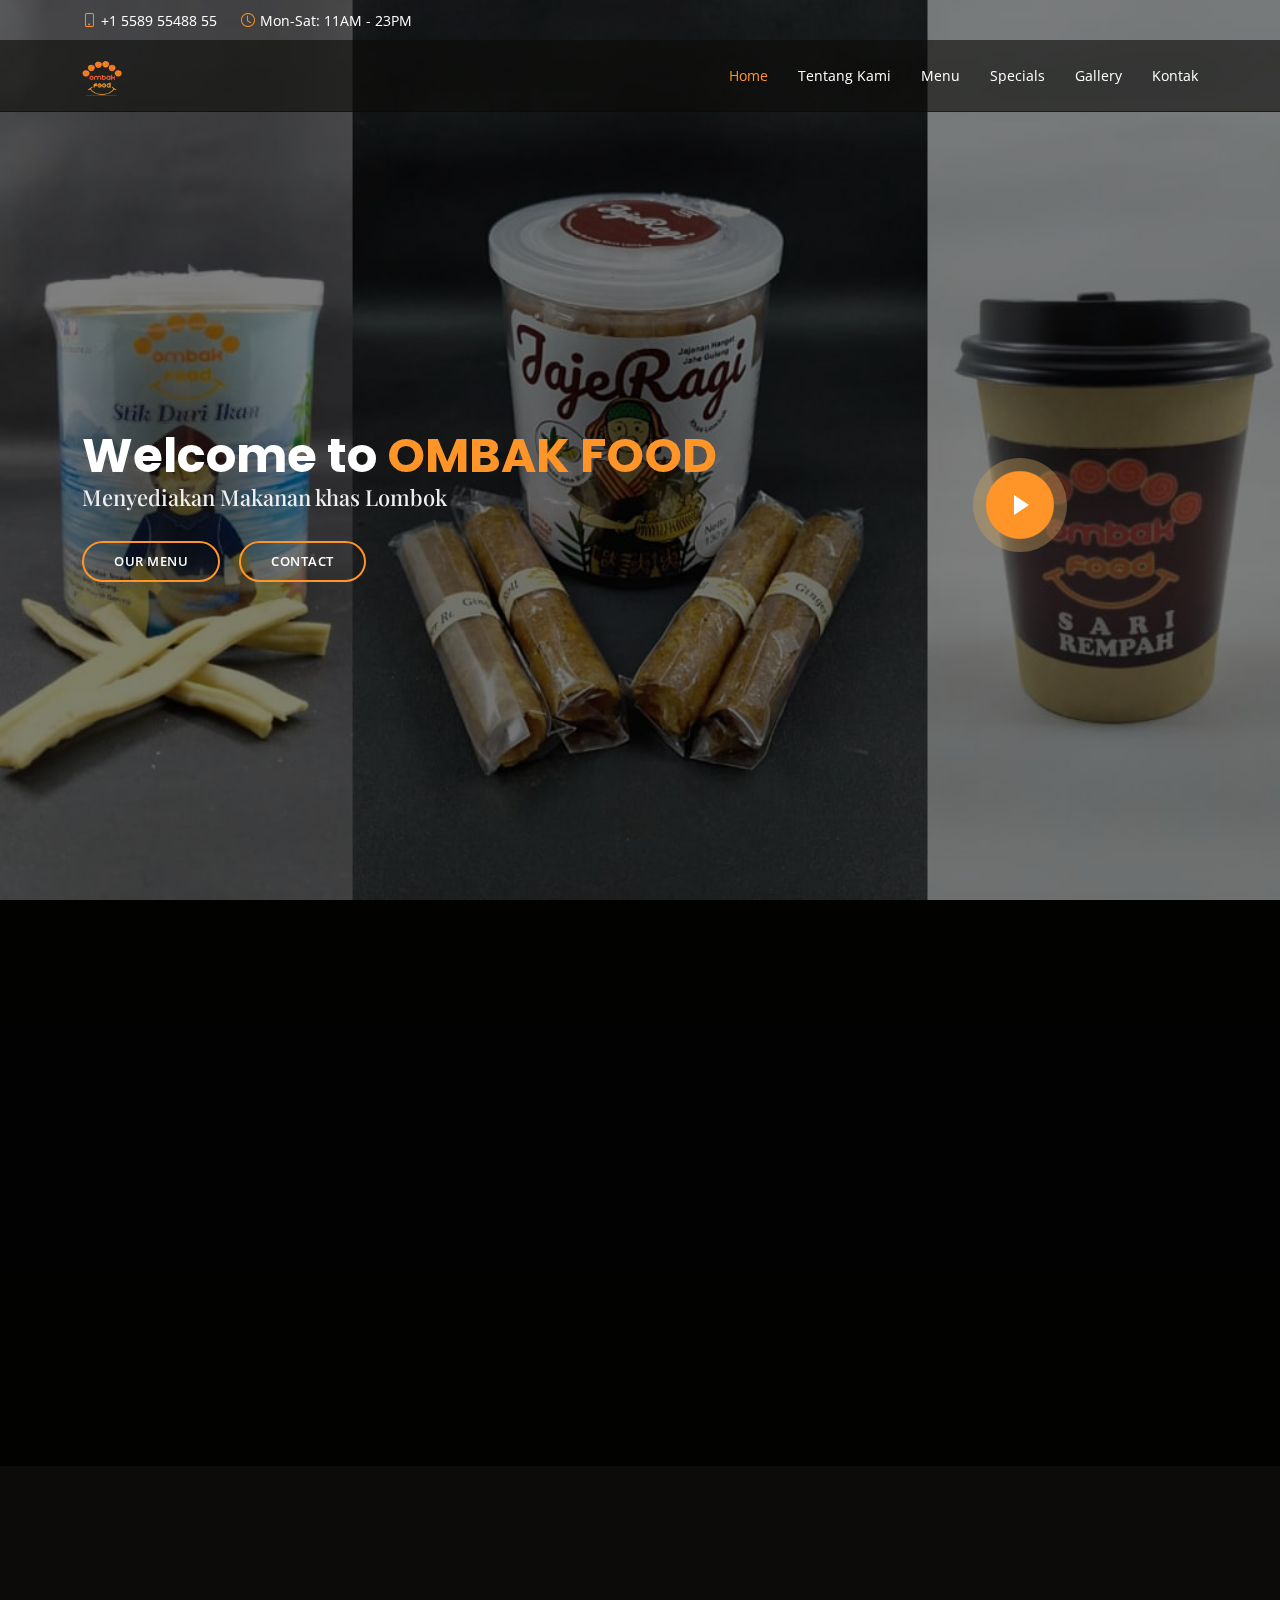
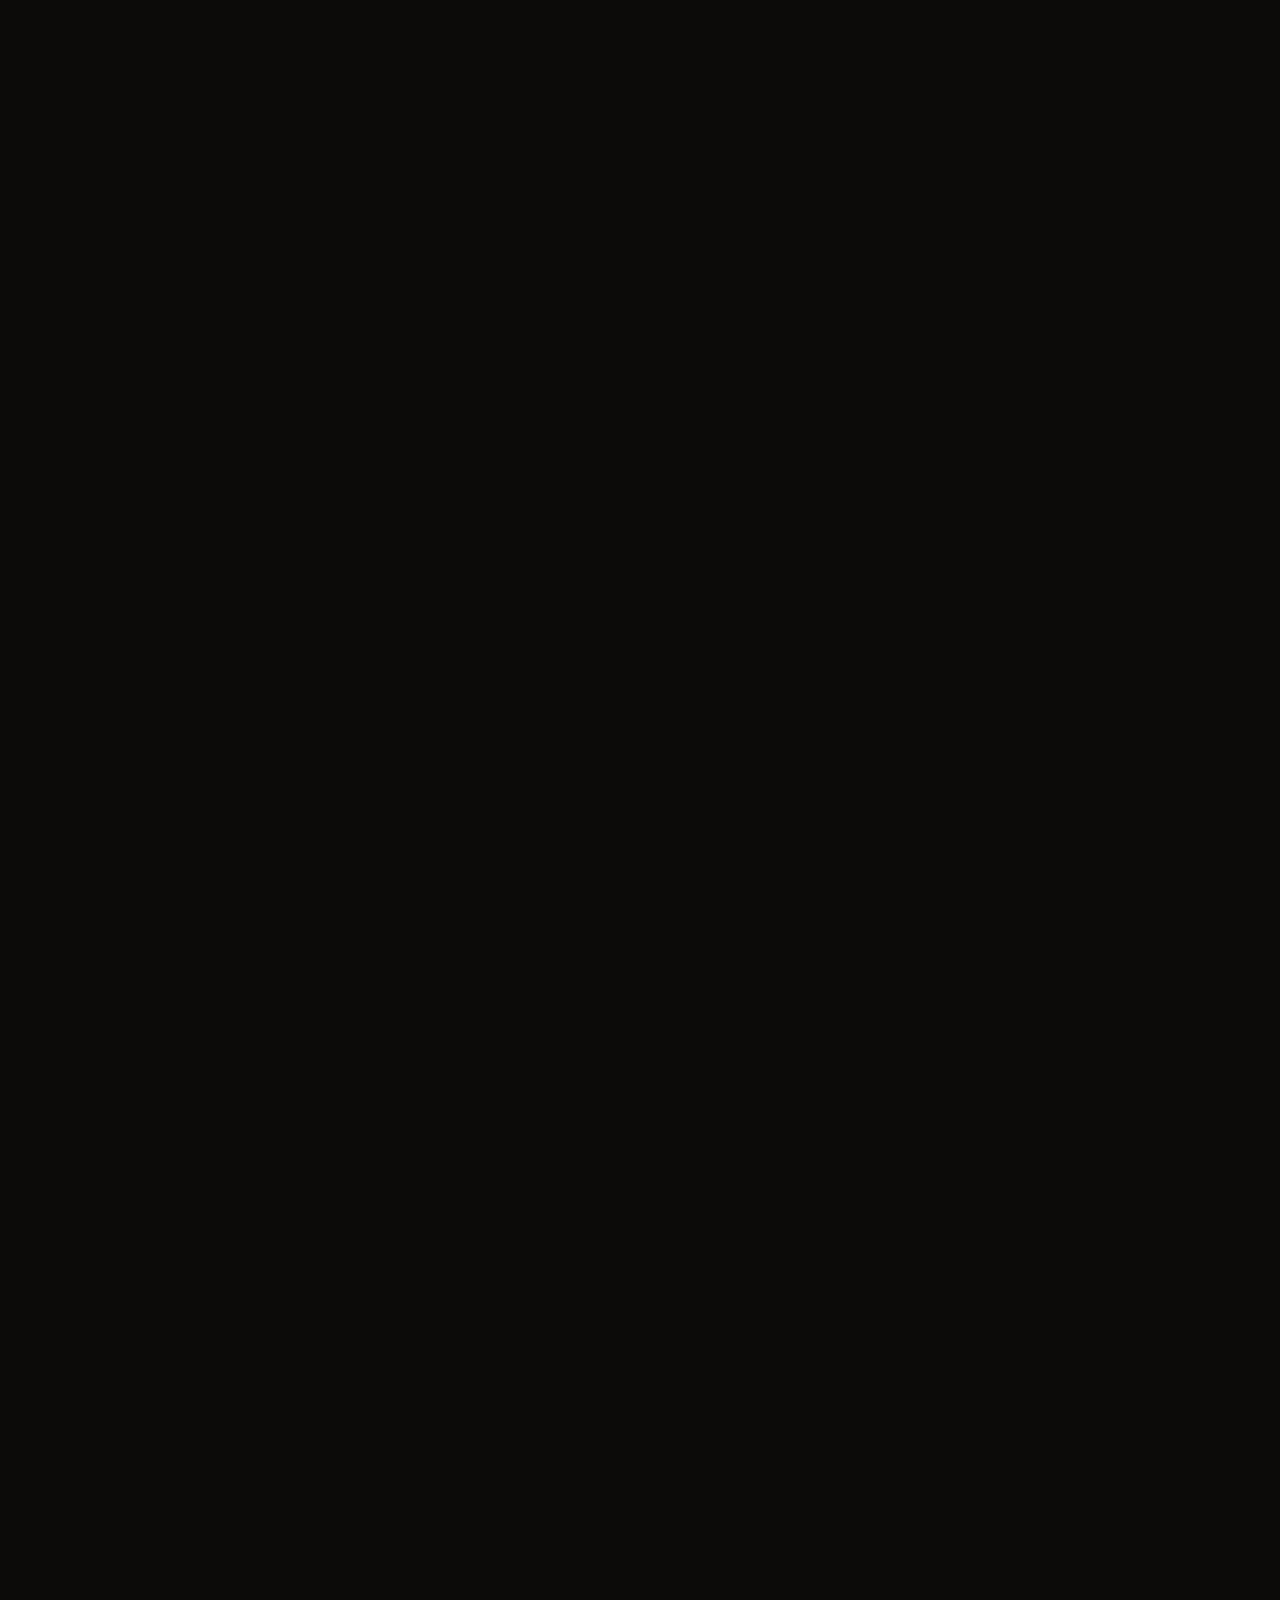
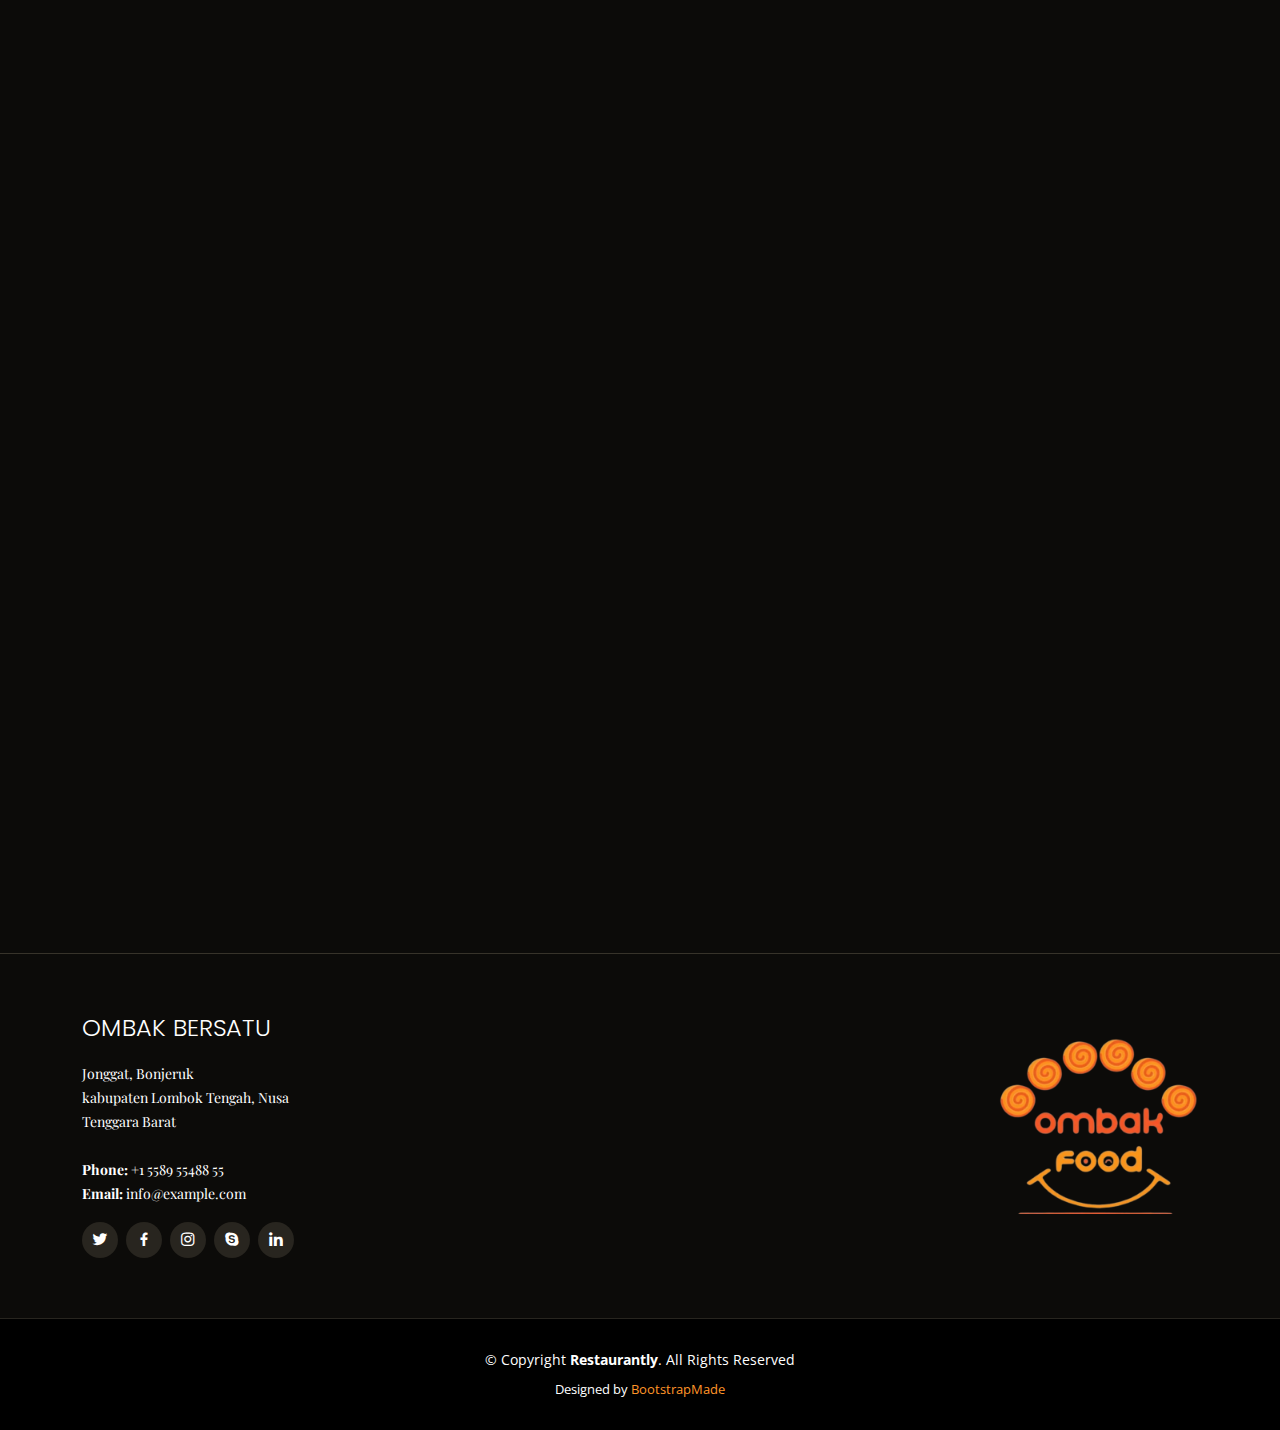
<file: Restaurantly/index.html>
<!DOCTYPE html>
<html lang="en">

<head>
  <meta charset="utf-8">
  <meta content="width=device-width, initial-scale=1.0" name="viewport">

  <title>Restaurantly Bootstrap Template - Index</title>
  <meta content="" name="description">
  <meta content="" name="keywords">

  <!-- Favicons -->
  <link href="assets/img/favicon.png" rel="icon">
  <link href="assets/img/apple-touch-icon.png" rel="apple-touch-icon">

  <!-- Google Fonts -->
  <link href="https://fonts.googleapis.com/css?family=Open+Sans:300,300i,400,400i,600,600i,700,700i|Playfair+Display:ital,wght@0,400;0,500;0,600;0,700;1,400;1,500;1,600;1,700|Poppins:300,300i,400,400i,500,500i,600,600i,700,700i" rel="stylesheet">

  <!-- Vendor CSS Files -->
  <link href="assets/vendor/animate.css/animate.min.css" rel="stylesheet">
  <link href="assets/vendor/aos/aos.css" rel="stylesheet">
  <link href="assets/vendor/bootstrap/css/bootstrap.min.css" rel="stylesheet">
  <link href="assets/vendor/bootstrap-icons/bootstrap-icons.css" rel="stylesheet">
  <link href="assets/vendor/boxicons/css/boxicons.min.css" rel="stylesheet">
  <link href="assets/vendor/glightbox/css/glightbox.min.css" rel="stylesheet">
  <link href="assets/vendor/swiper/swiper-bundle.min.css" rel="stylesheet">

  <!-- Template Main CSS File -->
  <link href="assets/css/style.css" rel="stylesheet">

  <!-- =======================================================
  * Template Name: Restaurantly - v3.7.0
  * Template URL: https://bootstrapmade.com/restaurantly-restaurant-template/
  * Author: BootstrapMade.com
  * License: https://bootstrapmade.com/license/
  ======================================================== -->
</head>

<body>

  <!-- ======= Top Bar ======= -->
  <div id="topbar" class="d-flex align-items-center fixed-top">
    <div class="container d-flex justify-content-center justify-content-md-between">

      <div class="contact-info d-flex align-items-center">
        <i class="bi bi-phone d-flex align-items-center"><span>+1 5589 55488 55</span></i>
        <i class="bi bi-clock d-flex align-items-center ms-4"><span> Mon-Sat: 11AM - 23PM</span></i>
        
      </div>

      <div class="languages d-none d-md-flex align-items-center">
      </div>
    </div>
  </div>

  <!-- ======= Header ======= -->
  <header id="header" class="fixed-top d-flex align-items-cente">
    <div class="container-fluid container-xl d-flex align-items-center justify-content-lg-between">

      <h1 class="logo me-auto me-lg-0"><a href="index.html"><img src="assets/img/Logo.png" alt=""></a></h1>
      <!-- Uncomment below if you prefer to use an image logo -->
      <!-- <a href="index.html" class="logo me-auto me-lg-0"><img src="assets/img/logo.png" alt="" class="img-fluid"></a>-->

      <nav id="navbar" class="navbar order-last order-lg-0">
        <ul>
          <li><a class="nav-link scrollto active" href="#hero">Home</a></li>
          <li><a class="nav-link scrollto" href="#about">Tentang Kami</a></li>
          <li><a class="nav-link scrollto" href="#menu">Menu</a></li>
          <li><a class="nav-link scrollto" href="#specials">Specials</a></li>
          <li><a class="nav-link scrollto" href="#gallery">Gallery</a></li>
              
          <li><a class="nav-link scrollto" href="#contact">Kontak</a></li>
        </ul>
        <i class="bi bi-list mobile-nav-toggle"></i>
      </nav><!-- .navbar -->
      

    </div>
  </header><!-- End Header -->

  <!-- ======= Hero Section ======= -->
  <section id="hero" class="d-flex align-items-center">
    <div class="container position-relative text-center text-lg-start" data-aos="zoom-in" data-aos-delay="100">
      <div class="row">
        <div class="col-lg-8">
          <h1>Welcome to <span>OMBAK FOOD</span></h1>
          <h2>Menyediakan Makanan khas Lombok</h2>

          <div class="btns">
            <a href="#menu" class="btn-menu animated fadeInUp scrollto">Our Menu</a>
            <a href="#book-a-table" class="btn-book animated fadeInUp scrollto">Contact</a>
          </div>
        </div>
        <div class="col-lg-4 d-flex align-items-center justify-content-center position-relative" data-aos="zoom-in" data-aos-delay="200">
          <a href="https://www.youtube.com/watch?v=u6BOC7CDUTQ" class="glightbox play-btn"></a>
        </div>

      </div>
    </div>
  </section><!-- End Hero -->

  <main id="main">

    <!-- ======= About Section ======= -->
    <section id="about" class="about">
      <div class="container" data-aos="fade-up">

        <div class="row">
          <div class="col-lg-6 order-1 order-lg-2" data-aos="zoom-in" data-aos-delay="100">
            <div class="about-img">
              <img src="assets/img/abou.jpg" alt="">
            </div>
          </div>
          <div class="col-lg-6 pt-4 pt-lg-0 order-2 order-lg-1 content">
            <h3>Tentang Kami</h3>
            <p class="fst-italic">
              Lorem ipsum dolor sit amet, consectetur adipiscing elit, sed do eiusmod tempor incididunt ut labore et dolore
              magna aliqua.
            </p>
            <ul>
              <li><i class="bi bi-check-circle"></i> Ullamco laboris nisi ut aliquip ex ea commodo consequat.</li>
              <li><i class="bi bi-check-circle"></i> Duis aute irure dolor in reprehenderit in voluptate velit.</li>
              <li><i class="bi bi-check-circle"></i> Ullamco laboris nisi ut aliquip ex ea commodo consequat. Duis aute irure dolor in reprehenderit in voluptate trideta storacalaperda mastiro dolore eu fugiat nulla pariatur.</li>
            </ul>
            <p>
              Ullamco laboris nisi ut aliquip ex ea commodo consequat. Duis aute irure dolor in reprehenderit in voluptate
              velit esse cillum dolore eu fugiat nulla pariatur. Excepteur sint occaecat cupidatat non proident, sunt in
              culpa qui officia deserunt mollit anim id est laborum
            </p>
          </div>
        </div>

      </div>
    </section><!-- End About Section -->

    <!-- ======= Why Us Section ======= -->
    <section id="menu" class="why-us">
      <div class="container" data-aos="fade-up">

        <div class="section-title">
          <h2>Menu</h2>
          <p>Produk Kami</p>
        </div>

        <div class="row">

          <div class="col-lg-4">
            <div class="box" data-aos="zoom-in" data-aos-delay="100">
            <img src="assets/img/resto/WhatsApp Image 2021-11-23 at 19.16.24.jpeg" width="100%" height="30%">
              <h4>Repellat Nihil</h4>
              <p>Molestiae officiis omnis illo asperiores. Aut doloribus vitae sunt debitis quo vel nam quis</p>
            </div>
          </div>

          <div class="col-lg-4 mt-4 mt-lg-0">
            <div class="box" data-aos="zoom-in" data-aos-delay="200">
              <img src="assets/img/resto/WhatsApp Image 2021-11-23 at 19.16.24.jpeg"  width="100%" height="30%">
              <h4>Repellat Nihil</h4>
              <p>Molestiae officiis omnis illo asperiores. Aut doloribus vitae sunt debitis quo vel nam quis</p>
            </div>
          </div>

          <div class="col-lg-4 mt-4 mt-lg-0">
            <div class="box" data-aos="zoom-in" data-aos-delay="300">
              <img src="assets/img/resto/WhatsApp Image 2021-11-23 at 19.16.24.jpeg"  width="100%" height="30%">
              <h4>Repellat Nihil</h4>
              <p>Molestiae officiis omnis illo asperiores. Aut doloribus vitae sunt debitis quo vel nam quis</p>
            </div>
          </div>

        </div>

      </div>
    </section><!-- End Why Us Section -->


    <!-- ======= Specials Section ======= -->
    <section id="specials" class="specials">
      <div class="container" data-aos="fade-up">

        <div class="section-title">
          <h2>Specials</h2>
          <p>Produk Andalan Kami</p>
        </div>

        <div class="row" data-aos="fade-up" data-aos-delay="100">
          <div class="col-lg-3">
            <ul class="nav nav-tabs flex-column">
              <li class="nav-item">
                <a class="nav-link active show" data-bs-toggle="tab" href="#tab-1">OmbakFood Jahe Gulung Original</a>
              </li>
              <li class="nav-item">
                <a class="nav-link" data-bs-toggle="tab" href="#tab-2">OmbakFood Stik Durian Ikan</a>
              </li>
              <li class="nav-item">
                <a class="nav-link" data-bs-toggle="tab" href="#tab-3">OmbakFood Stik Pelecing Kangkung</a>
              </li>
              <li class="nav-item">
                <a class="nav-link" data-bs-toggle="tab" href="#tab-4">OmbakFood Jahe Gulung Wijen</a>
              </li>

            </ul>
          </div>
          <div class="col-lg-9 mt-4 mt-lg-0">
            <div class="tab-content">
              <div class="tab-pane active show" id="tab-1">
                <div class="row">
                  <div class="col-lg-8 details order-2 order-lg-1">
                    <h3>OmbakFood Jahe Gulung Original Rp.20,000</h3>
                    <p class="fst-italic">Qui laudantium consequatur laborum sit qui ad sapiente dila parde sonata raqer a videna mareta paulona marka</p>
                    <p>Et nobis maiores eius. Voluptatibus ut enim blanditiis atque harum sint. Laborum eos ipsum ipsa odit magni. Incidunt hic ut molestiae aut qui. Est repellat minima eveniet eius et quis magni nihil. Consequatur dolorem quaerat quos qui similique accusamus nostrum rem vero</p>
                  </div>
                  <div class="col-lg-4 text-center order-1 order-lg-2">
                    <img src="assets/img/specials-1.png" alt="" class="img-fluid">
                  </div>
                </div>
              </div>
              <div class="tab-pane" id="tab-2">
                <div class="row">
                  <div class="col-lg-8 details order-2 order-lg-1">
                    <h3>OmbakFood Stick Durian Ikan Rp.20,000</h3>
                    <p class="fst-italic">Qui laudantium consequatur laborum sit qui ad sapiente dila parde sonata raqer a videna mareta paulona marka</p>
                    <p>Ea ipsum voluptatem consequatur quis est. Illum error ullam omnis quia et reiciendis sunt sunt est. Non aliquid repellendus itaque accusamus eius et velit ipsa voluptates. Optio nesciunt eaque beatae accusamus lerode pakto madirna desera vafle de nideran pal</p>
                  </div>
                  <div class="col-lg-4 text-center order-1 order-lg-2">
                    <img src="assets/img/specials-2.png" alt="" class="img-fluid">
                  </div>
                </div>
              </div>
              <div class="tab-pane" id="tab-3">
                <div class="row">
                  <div class="col-lg-8 details order-2 order-lg-1">
                    <h3>OmbakFood Stik Pelecing Kangkung Rp.20,000</h3>
                    <p class="fst-italic">Eos voluptatibus quo. Odio similique illum id quidem non enim fuga. Qui natus non sunt dicta dolor et. In asperiores velit quaerat perferendis aut</p>
                    <p>Iure officiis odit rerum. Harum sequi eum illum corrupti culpa veritatis quisquam. Neque necessitatibus illo rerum eum ut. Commodi ipsam minima molestiae sed laboriosam a iste odio. Earum odit nesciunt fugiat sit ullam. Soluta et harum voluptatem optio quae</p>
                  </div>
                  <div class="col-lg-4 text-center order-1 order-lg-2">
                    <img src="assets/img/specials-3.png" alt="" class="img-fluid">
                  </div>
                </div>
              </div>
              <div class="tab-pane" id="tab-4">
                <div class="row">
                  <div class="col-lg-8 details order-2 order-lg-1">
                    <h3>OmbakFood Jahe Gulung Wijen Rp.20,000</h3>
                    <p class="fst-italic">Totam aperiam accusamus. Repellat consequuntur iure voluptas iure porro quis delectus</p>
                    <p>Eaque consequuntur consequuntur libero expedita in voluptas. Nostrum ipsam necessitatibus aliquam fugiat debitis quis velit. Eum ex maxime error in consequatur corporis atque. Eligendi asperiores sed qui veritatis aperiam quia a laborum inventore</p>
                  </div>
                  <div class="col-lg-4 text-center order-1 order-lg-2">
                    <img src="assets/img/specials-4.png" alt="" class="img-fluid">
                  </div>
                </div>
              </div>
             
            </div>
          </div>
        </div>

      </div>
    </section><!-- End Specials Section -->


    <!-- ======= Gallery Section ======= -->
    <section id="gallery" class="gallery">

      <div class="container" data-aos="fade-up">
        <div class="section-title">
          <h2>Galery</h2>
          <p>Sebuah foto bersama OMBAKFOOD</p>
        </div>
      </div>

      <div class="container-fluid" data-aos="fade-up" data-aos-delay="100">

        <div class="row g-0">

          <div class="col-lg-3 col-md-4">
            <div class="gallery-item">
              <a href="assets/img/gallery/gallery-1.jpg" class="gallery-lightbox" data-gall="gallery-item">
                <img src="assets/img/gallery/gallery-1.jpg" alt="" class="img-fluid">
              </a>
            </div>
          </div>

          <div class="col-lg-3 col-md-4">
            <div class="gallery-item">
              <a href="assets/img/gallery/gallery-2.jpg" class="gallery-lightbox" data-gall="gallery-item">
                <img src="assets/img/gallery/gallery-2.jpg" alt="" class="img-fluid">
              </a>
            </div>
          </div>

          <div class="col-lg-3 col-md-4">
            <div class="gallery-item">
              <a href="assets/img/gallery/gallery-3.jpg" class="gallery-lightbox" data-gall="gallery-item">
                <img src="assets/img/gallery/gallery-3.jpg" alt="" class="img-fluid">
              </a>
            </div>
          </div>

          <div class="col-lg-3 col-md-4">
            <div class="gallery-item">
              <a href="assets/img/gallery/gallery-4.jpg" class="gallery-lightbox" data-gall="gallery-item">
                <img src="assets/img/gallery/gallery-4.jpg" alt="" class="img-fluid">
              </a>
            </div>
          </div>

          <div class="col-lg-3 col-md-4">
            <div class="gallery-item">
              <a href="assets/img/gallery/gallery-5.jpg" class="gallery-lightbox" data-gall="gallery-item">
                <img src="assets/img/gallery/gallery-5.jpg" alt="" class="img-fluid">
              </a>
            </div>
          </div>

          <div class="col-lg-3 col-md-4">
            <div class="gallery-item">
              <a href="assets/img/gallery/gallery-6.jpg" class="gallery-lightbox" data-gall="gallery-item">
                <img src="assets/img/gallery/gallery-6.jpg" alt="" class="img-fluid">
              </a>
            </div>
          </div>

          <div class="col-lg-3 col-md-4">
            <div class="gallery-item">
              <a href="assets/img/gallery/gallery-7.jpg" class="gallery-lightbox" data-gall="gallery-item">
                <img src="assets/img/gallery/gallery-7.jpg" alt="" class="img-fluid">
              </a>
            </div>
          </div>

          <div class="col-lg-3 col-md-4">
            <div class="gallery-item">
              <a href="assets/img/gallery/gallery-8.jpg" class="gallery-lightbox" data-gall="gallery-item">
                <img src="assets/img/gallery/gallery-8.jpg" alt="" class="img-fluid">
              </a>
            </div>
          </div>

        </div>

      </div>
    </section><!-- End Gallery Section -->

    
    <!-- ======= Contact Section ======= -->
    <section id="contact" class="contact">
      <div class="container" data-aos="fade-up">

        <div class="section-title">
          <h2>Kontak</h2>
          <p>Kontak Kami</p>
        </div>
      </div>

      

      <div class="container" data-aos="fade-up">

        <div class="row mt-5">

          <div class="col-lg-4">
            <div class="info">
              <div class="address">
                <i class="bi bi-geo-alt"></i>
                <h4>Location:</h4>
                <p>Jonggat,  Bonjeruk
                  kabupaten Lombok Tengah, Nusa Tenggara Barat</p>
              </div>

              <div class="open-hours">
                <i class="bi bi-clock"></i>
                <h4>Open Hours:</h4>
                <p>
                  Monday-Saturday:<br>
                  11:00 AM - 2300 PM
                </p>
              </div>

              <div class="email">
                <i class="bi bi-envelope"></i>
                <h4>Email:</h4>
                <p>info@example.com</p>
              </div>

              <div class="phone">
                <i class="bi bi-phone"></i>
                <h4>Call:</h4>
                <p>+1 5589 55488 55s</p>
              </div>

            </div>

          </div>

          <div class="col-lg-8 mt-5 mt-lg-0">

            <div data-aos="fade-up">
        <iframe style="border:0; width: 100%; height: 350px;" src="https://www.google.com/maps/embed?pb=!1m14!1m8!1m3!1d12097.433213460943!2d-74.0062269!3d40.7101282!3m2!1i1024!2i768!4f13.1!3m3!1m2!1s0x0%3A0xb89d1fe6bc499443!2sDowntown+Conference+Center!5e0!3m2!1smk!2sbg!4v1539943755621" frameborder="0" allowfullscreen></iframe>
      </div>

          </div>

        </div>

      </div>
    </section><!-- End Contact Section -->

  </main><!-- End #main -->



  <!-- ======= Footer ======= -->
  <footer id="footer">
    <div class="footer-top">
      <div class="container">
        <div class="row">

          <div class="col-lg-3 col-md-6">
            <div class="footer-info">
              <h3>OMBAK BERSATU</h3>
              <p>
                Jonggat,  Bonjeruk<br>
                kabupaten Lombok Tengah, Nusa Tenggara Barat<br><br>
                <strong>Phone:</strong> +1 5589 55488 55<br>
                <strong>Email:</strong> info@example.com<br>
              </p>
              <div class="social-links mt-3">
                <a href="#" class="twitter"><i class="bx bxl-twitter"></i></a>
                <a href="#" class="facebook"><i class="bx bxl-facebook"></i></a>
                <a href="#" class="instagram"><i class="bx bxl-instagram"></i></a>
                <a href="#" class="google-plus"><i class="bx bxl-skype"></i></a>
                <a href="#" class="linkedin"><i class="bx bxl-linkedin"></i></a>
              </div>
            </div>
          </div>

          <div class="col-lg-9 col-md-6">
            
            <img src="assets/img/Logo.png" alt="" width="200px" height="200px" style="float: right; display: block; ">

          </div>

        </div>
      </div>
    </div>

    <div class="container">
      <div class="copyright">
        &copy; Copyright <strong><span>Restaurantly</span></strong>. All Rights Reserved
      </div>
      <div class="credits">
        <!-- All the links in the footer should remain intact. -->
        <!-- You can delete the links only if you purchased the pro version. -->
        <!-- Licensing information: https://bootstrapmade.com/license/ -->
        <!-- Purchase the pro version with working PHP/AJAX contact form: https://bootstrapmade.com/restaurantly-restaurant-template/ -->
        Designed by <a href="https://bootstrapmade.com/">BootstrapMade</a>
      </div>
    </div>
  </footer><!-- End Footer -->

  <div id="preloader"></div>
  <a href="#" class="back-to-top d-flex align-items-center justify-content-center"><i class="bi bi-arrow-up-short"></i></a>

  <!-- Vendor JS Files -->
  <script src="assets/vendor/aos/aos.js"></script>
  <script src="assets/vendor/bootstrap/js/bootstrap.bundle.min.js"></script>
  <script src="assets/vendor/glightbox/js/glightbox.min.js"></script>
  <script src="assets/vendor/isotope-layout/isotope.pkgd.min.js"></script>
  <script src="assets/vendor/swiper/swiper-bundle.min.js"></script>
  <script src="assets/vendor/php-email-form/validate.js"></script>

  <!-- Template Main JS File -->
  <script src="assets/js/main.js"></script>

</body>

</html>
</file>
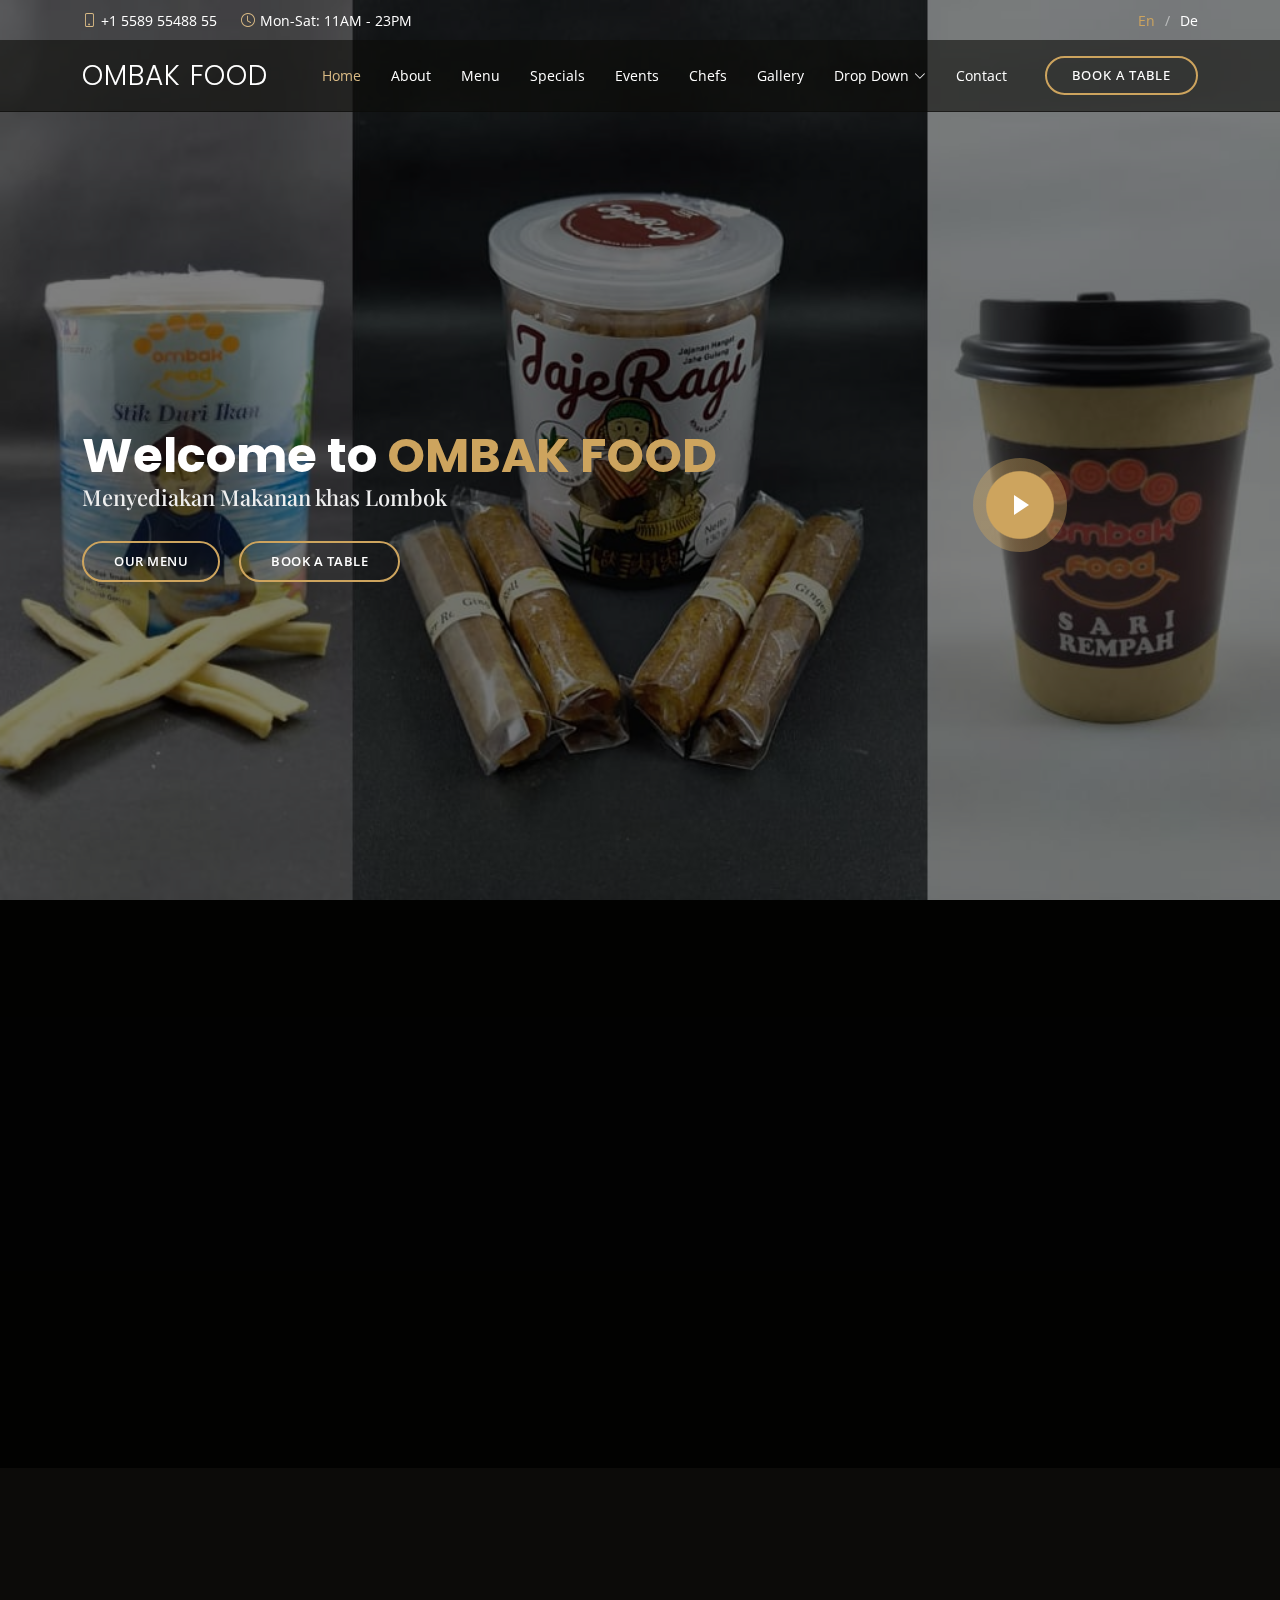
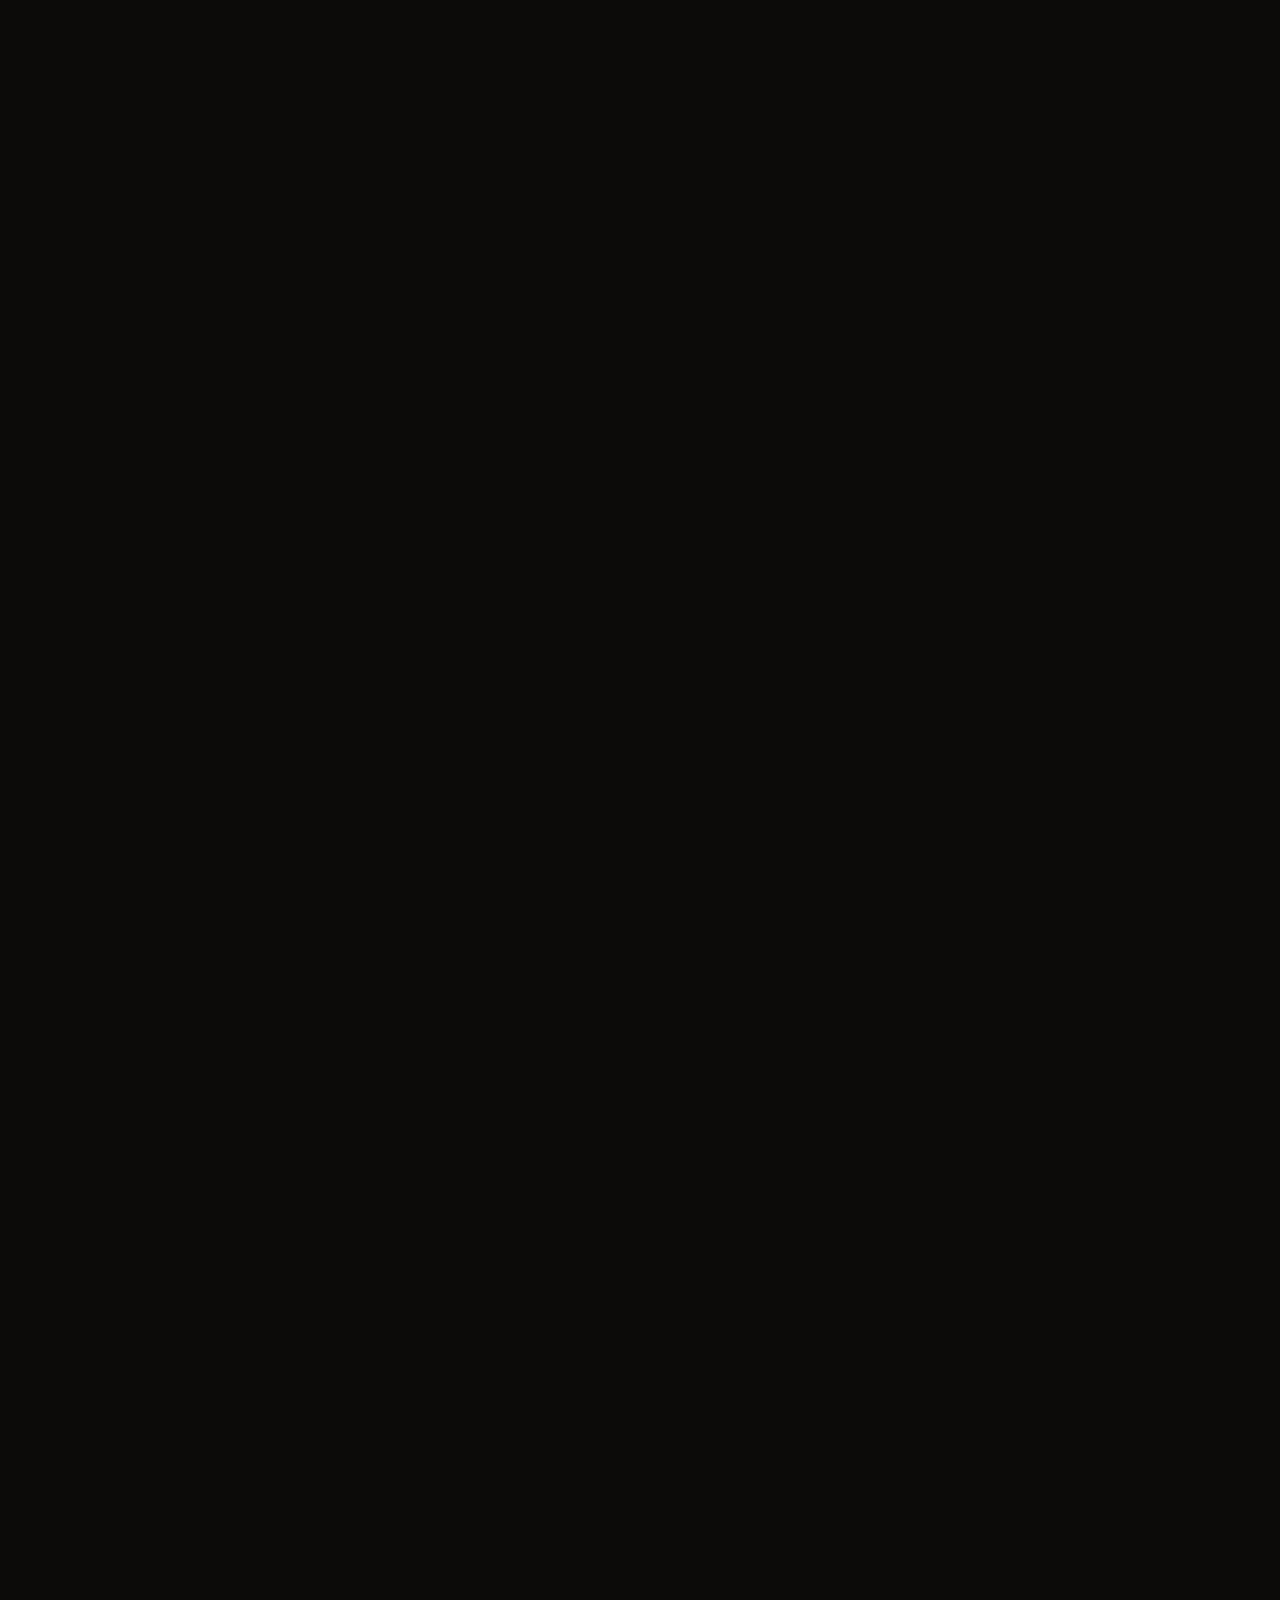
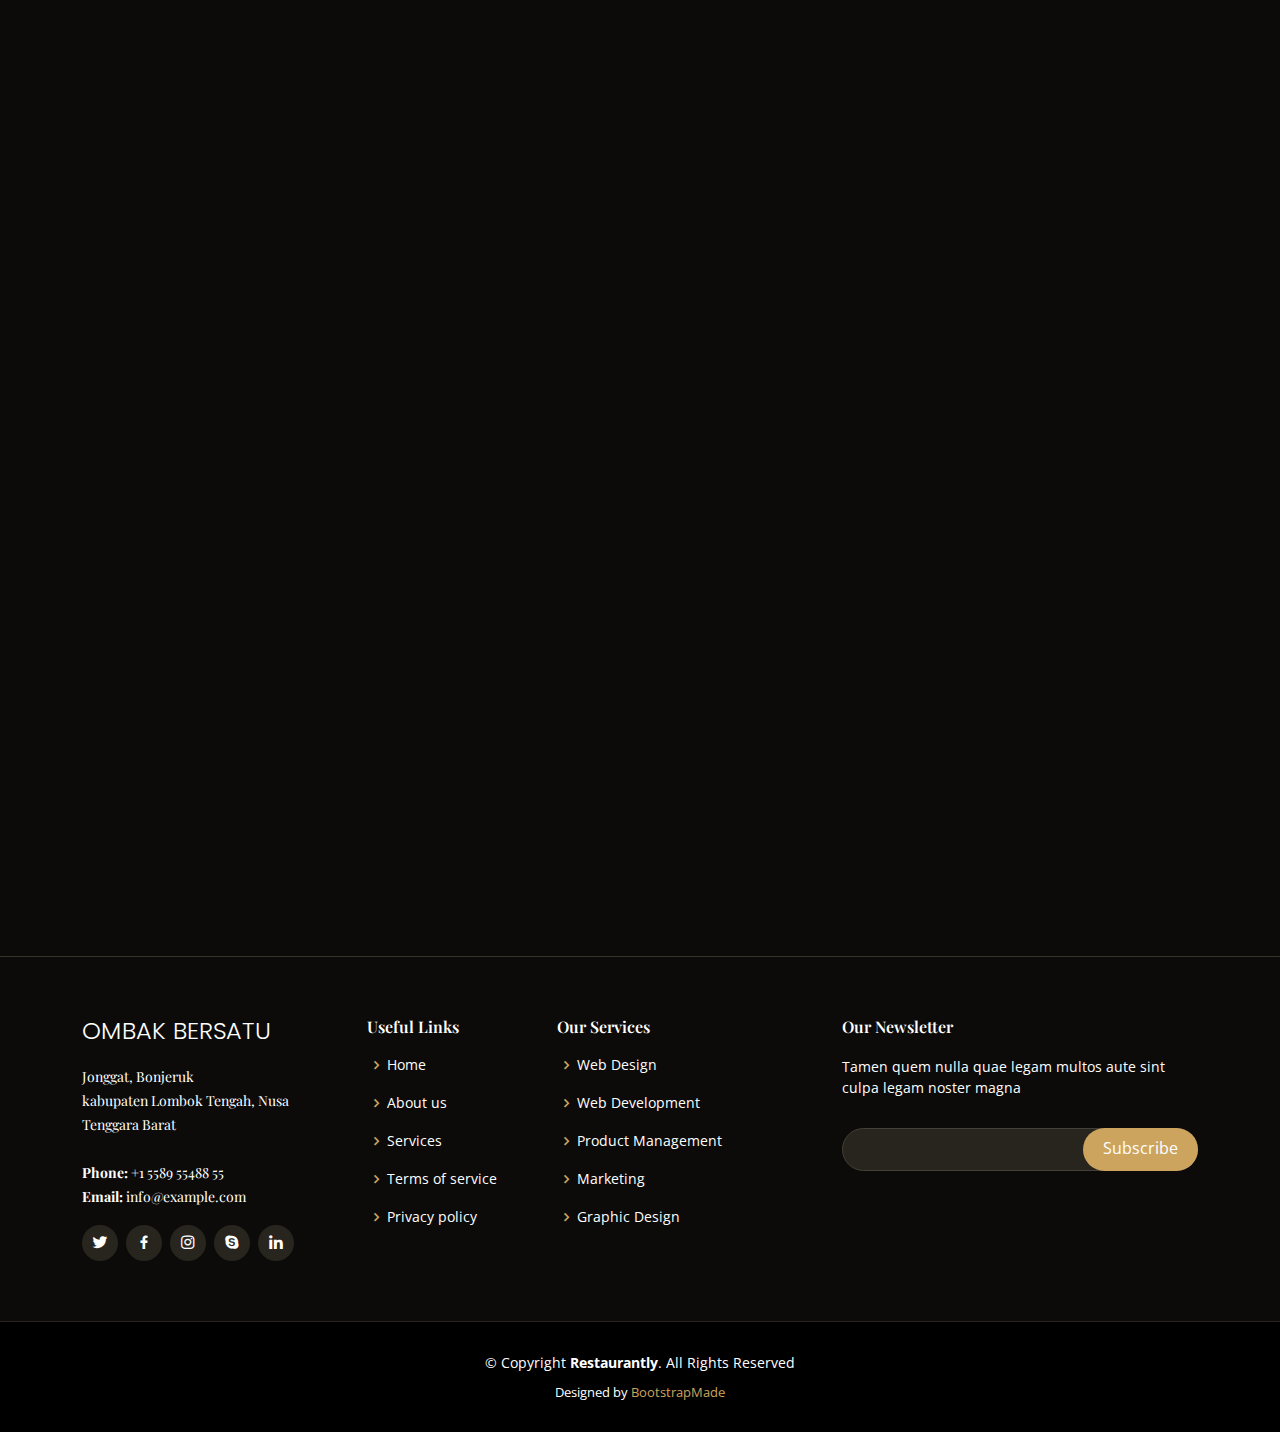
<file: Restaurantly/Restaurantly/index.html>
<!DOCTYPE html>
<html lang="en">

<head>
  <meta charset="utf-8">
  <meta content="width=device-width, initial-scale=1.0" name="viewport">

  <title>Restaurantly Bootstrap Template - Index</title>
  <meta content="" name="description">
  <meta content="" name="keywords">

  <!-- Favicons -->
  <link href="assets/img/favicon.png" rel="icon">
  <link href="assets/img/apple-touch-icon.png" rel="apple-touch-icon">

  <!-- Google Fonts -->
  <link href="https://fonts.googleapis.com/css?family=Open+Sans:300,300i,400,400i,600,600i,700,700i|Playfair+Display:ital,wght@0,400;0,500;0,600;0,700;1,400;1,500;1,600;1,700|Poppins:300,300i,400,400i,500,500i,600,600i,700,700i" rel="stylesheet">

  <!-- Vendor CSS Files -->
  <link href="assets/vendor/animate.css/animate.min.css" rel="stylesheet">
  <link href="assets/vendor/aos/aos.css" rel="stylesheet">
  <link href="assets/vendor/bootstrap/css/bootstrap.min.css" rel="stylesheet">
  <link href="assets/vendor/bootstrap-icons/bootstrap-icons.css" rel="stylesheet">
  <link href="assets/vendor/boxicons/css/boxicons.min.css" rel="stylesheet">
  <link href="assets/vendor/glightbox/css/glightbox.min.css" rel="stylesheet">
  <link href="assets/vendor/swiper/swiper-bundle.min.css" rel="stylesheet">

  <!-- Template Main CSS File -->
  <link href="assets/css/style.css" rel="stylesheet">

  <!-- =======================================================
  * Template Name: Restaurantly - v3.7.0
  * Template URL: https://bootstrapmade.com/restaurantly-restaurant-template/
  * Author: BootstrapMade.com
  * License: https://bootstrapmade.com/license/
  ======================================================== -->
</head>

<body>

  <!-- ======= Top Bar ======= -->
  <div id="topbar" class="d-flex align-items-center fixed-top">
    <div class="container d-flex justify-content-center justify-content-md-between">

      <div class="contact-info d-flex align-items-center">
        <i class="bi bi-phone d-flex align-items-center"><span>+1 5589 55488 55</span></i>
        <i class="bi bi-clock d-flex align-items-center ms-4"><span> Mon-Sat: 11AM - 23PM</span></i>
        
      </div>

      <div class="languages d-none d-md-flex align-items-center">
        <ul>
          <li>En</li>
          <li><a href="#">De</a></li>
        </ul>
      </div>
    </div>
  </div>

  <!-- ======= Header ======= -->
  <header id="header" class="fixed-top d-flex align-items-cente">
    <div class="container-fluid container-xl d-flex align-items-center justify-content-lg-between">

      <h1 class="logo me-auto me-lg-0"><a href="index.html">OMBAK FOOD</a></h1>
      <!-- Uncomment below if you prefer to use an image logo -->
      <!-- <a href="index.html" class="logo me-auto me-lg-0"><img src="assets/img/logo.png" alt="" class="img-fluid"></a>-->

      <nav id="navbar" class="navbar order-last order-lg-0">
        <ul>
          <li><a class="nav-link scrollto active" href="#hero">Home</a></li>
          <li><a class="nav-link scrollto" href="#about">About</a></li>
          <li><a class="nav-link scrollto" href="#menu">Menu</a></li>
          <li><a class="nav-link scrollto" href="#specials">Specials</a></li>
          <li><a class="nav-link scrollto" href="#events">Events</a></li>
          <li><a class="nav-link scrollto" href="#chefs">Chefs</a></li>
          <li><a class="nav-link scrollto" href="#gallery">Gallery</a></li>
          <li class="dropdown"><a href="#"><span>Drop Down</span> <i class="bi bi-chevron-down"></i></a>
            <ul>
              <li><a href="#">Drop Down 1</a></li>
              <li class="dropdown"><a href="#"><span>Deep Drop Down</span> <i class="bi bi-chevron-right"></i></a>
                <ul>
                  <li><a href="#">Deep Drop Down 1</a></li>
                  <li><a href="#">Deep Drop Down 2</a></li>
                  <li><a href="#">Deep Drop Down 3</a></li>
                  <li><a href="#">Deep Drop Down 4</a></li>
                  <li><a href="#">Deep Drop Down 5</a></li>
                </ul>
              </li>
              <li><a href="#">Drop Down 2</a></li>
              <li><a href="#">Drop Down 3</a></li>
              <li><a href="#">Drop Down 4</a></li>
            </ul>
          </li>
          <li><a class="nav-link scrollto" href="#contact">Contact</a></li>
        </ul>
        <i class="bi bi-list mobile-nav-toggle"></i>
      </nav><!-- .navbar -->
      <a href="#book-a-table" class="book-a-table-btn scrollto d-none d-lg-flex">Book a table</a>

    </div>
  </header><!-- End Header -->

  <!-- ======= Hero Section ======= -->
  <section id="hero" class="d-flex align-items-center">
    <div class="container position-relative text-center text-lg-start" data-aos="zoom-in" data-aos-delay="100">
      <div class="row">
        <div class="col-lg-8">
          <h1>Welcome to <span>OMBAK FOOD</span></h1>
          <h2>Menyediakan Makanan khas Lombok</h2>

          <div class="btns">
            <a href="#menu" class="btn-menu animated fadeInUp scrollto">Our Menu</a>
            <a href="#book-a-table" class="btn-book animated fadeInUp scrollto">Book a Table</a>
          </div>
        </div>
        <div class="col-lg-4 d-flex align-items-center justify-content-center position-relative" data-aos="zoom-in" data-aos-delay="200">
          <a href="https://www.youtube.com/watch?v=u6BOC7CDUTQ" class="glightbox play-btn"></a>
        </div>

      </div>
    </div>
  </section><!-- End Hero -->

  <main id="main">

    <!-- ======= About Section ======= -->
    <section id="about" class="about">
      <div class="container" data-aos="fade-up">

        <div class="row">
          <div class="col-lg-6 order-1 order-lg-2" data-aos="zoom-in" data-aos-delay="100">
            <div class="about-img">
              <img src="assets/img/about.jpg" alt="">
            </div>
          </div>
          <div class="col-lg-6 pt-4 pt-lg-0 order-2 order-lg-1 content">
            <h3>Tentang Kami</h3>
            <p class="fst-italic">
              Lorem ipsum dolor sit amet, consectetur adipiscing elit, sed do eiusmod tempor incididunt ut labore et dolore
              magna aliqua.
            </p>
            <ul>
              <li><i class="bi bi-check-circle"></i> Ullamco laboris nisi ut aliquip ex ea commodo consequat.</li>
              <li><i class="bi bi-check-circle"></i> Duis aute irure dolor in reprehenderit in voluptate velit.</li>
              <li><i class="bi bi-check-circle"></i> Ullamco laboris nisi ut aliquip ex ea commodo consequat. Duis aute irure dolor in reprehenderit in voluptate trideta storacalaperda mastiro dolore eu fugiat nulla pariatur.</li>
            </ul>
            <p>
              Ullamco laboris nisi ut aliquip ex ea commodo consequat. Duis aute irure dolor in reprehenderit in voluptate
              velit esse cillum dolore eu fugiat nulla pariatur. Excepteur sint occaecat cupidatat non proident, sunt in
              culpa qui officia deserunt mollit anim id est laborum
            </p>
          </div>
        </div>

      </div>
    </section><!-- End About Section -->

    <!-- ======= Why Us Section ======= -->
    <section id="why-us" class="why-us">
      <div class="container" data-aos="fade-up">

        <div class="section-title">
          <h2>Mengapa Kami</h2>
          <p>Alasan Memilih Kami</p>
        </div>

        <div class="row">

          <div class="col-lg-4">
            <div class="box" data-aos="zoom-in" data-aos-delay="100">
            <img src="assets/img/resto/WhatsApp Image 2021-11-23 at 19.16.24.jpeg" width="100%" height="30%">
              <h4>Repellat Nihil</h4>
              <p>Molestiae officiis omnis illo asperiores. Aut doloribus vitae sunt debitis quo vel nam quis</p>
            </div>
          </div>

          <div class="col-lg-4 mt-4 mt-lg-0">
            <div class="box" data-aos="zoom-in" data-aos-delay="200">
              <img src="assets/img/resto/WhatsApp Image 2021-11-23 at 19.16.24.jpeg" width="100%" height="30%">
              <h4>Repellat Nihil</h4>
              <p>Molestiae officiis omnis illo asperiores. Aut doloribus vitae sunt debitis quo vel nam quis</p>
            </div>
          </div>

          <div class="col-lg-4 mt-4 mt-lg-0">
            <div class="box" data-aos="zoom-in" data-aos-delay="300">
              <img src="assets/img/resto/WhatsApp Image 2021-11-23 at 19.16.24.jpeg" width="100%" height="30%">
              <h4>Repellat Nihil</h4>
              <p>Molestiae officiis omnis illo asperiores. Aut doloribus vitae sunt debitis quo vel nam quis</p>
            </div>
          </div>

        </div>

      </div>
    </section><!-- End Why Us Section -->




    <!-- ======= Menu Section ======= -->
    <!-- <section id="menu" class="menu section-bg">
      <div class="container" data-aos="fade-up">

        <div class="section-title">
          <h2>Menu</h2>
          <p>Check Our Tasty Menu</p>
        </div>

        <div class="row" data-aos="fade-up" data-aos-delay="100">
          <div class="col-lg-12 d-flex justify-content-center">
            <ul id="menu-flters">
              <li data-filter="*" class="filter-active">All</li>
              <li data-filter=".filter-starters">Starters</li>
              <li data-filter=".filter-salads">Salads</li>
              <li data-filter=".filter-specialty">Specialty</li>
            </ul>
          </div>
        </div>

        <div class="row menu-container" data-aos="fade-up" data-aos-delay="200">

          <div class="col-lg-6 menu-item filter-starters">
            <img src="assets/img/menu/lobster-bisque.jpg" class="menu-img" alt="">
            <div class="menu-content">
              <a href="#">Lobster Bisque</a><span>$5.95</span>
            </div>
            <div class="menu-ingredients">
              Lorem, deren, trataro, filede, nerada
            </div>
          </div>

          <div class="col-lg-6 menu-item filter-specialty">
            <img src="assets/img/menu/bread-barrel.jpg" class="menu-img" alt="">
            <div class="menu-content">
              <a href="#">Bread Barrel</a><span>$6.95</span>
            </div>
            <div class="menu-ingredients">
              Lorem, deren, trataro, filede, nerada
            </div>
          </div>

          <div class="col-lg-6 menu-item filter-starters">
            <img src="assets/img/menu/cake.jpg" class="menu-img" alt="">
            <div class="menu-content">
              <a href="#">Crab Cake</a><span>$7.95</span>
            </div>
            <div class="menu-ingredients">
              A delicate crab cake served on a toasted roll with lettuce and tartar sauce
            </div>
          </div>

          <div class="col-lg-6 menu-item filter-salads">
            <img src="assets/img/menu/caesar.jpg" class="menu-img" alt="">
            <div class="menu-content">
              <a href="#">Caesar Selections</a><span>$8.95</span>
            </div>
            <div class="menu-ingredients">
              Lorem, deren, trataro, filede, nerada
            </div>
          </div>

          <div class="col-lg-6 menu-item filter-specialty">
            <img src="assets/img/menu/tuscan-grilled.jpg" class="menu-img" alt="">
            <div class="menu-content">
              <a href="#">Tuscan Grilled</a><span>$9.95</span>
            </div>
            <div class="menu-ingredients">
              Grilled chicken with provolone, artichoke hearts, and roasted red pesto
            </div>
          </div>

          <div class="col-lg-6 menu-item filter-starters">
            <img src="assets/img/menu/mozzarella.jpg" class="menu-img" alt="">
            <div class="menu-content">
              <a href="#">Mozzarella Stick</a><span>$4.95</span>
            </div>
            <div class="menu-ingredients">
              Lorem, deren, trataro, filede, nerada
            </div>
          </div>

          <div class="col-lg-6 menu-item filter-salads">
            <img src="assets/img/menu/greek-salad.jpg" class="menu-img" alt="">
            <div class="menu-content">
              <a href="#">Greek Salad</a><span>$9.95</span>
            </div>
            <div class="menu-ingredients">
              Fresh spinach, crisp romaine, tomatoes, and Greek olives
            </div>
          </div>

          <div class="col-lg-6 menu-item filter-salads">
            <img src="assets/img/menu/spinach-salad.jpg" class="menu-img" alt="">
            <div class="menu-content">
              <a href="#">Spinach Salad</a><span>$9.95</span>
            </div>
            <div class="menu-ingredients">
              Fresh spinach with mushrooms, hard boiled egg, and warm bacon vinaigrette
            </div>
          </div>

          <div class="col-lg-6 menu-item filter-specialty">
            <img src="assets/img/menu/lobster-roll.jpg" class="menu-img" alt="">
            <div class="menu-content">
              <a href="#">Lobster Roll</a><span>$12.95</span>
            </div>
            <div class="menu-ingredients">
              Plump lobster meat, mayo and crisp lettuce on a toasted bulky roll
            </div>
          </div>

        </div>

      </div>
     </section>-->
    <!-- End Menu Section -->

    <!-- ======= Specials Section ======= -->
    <section id="specials" class="specials">
      <div class="container" data-aos="fade-up">

        <div class="section-title">
          <h2>Menu</h2>
          <p>Produk Andalan Kami</p>
        </div>

        <div class="row" data-aos="fade-up" data-aos-delay="100">
          <div class="col-lg-3">
            <ul class="nav nav-tabs flex-column">
              <li class="nav-item">
                <a class="nav-link active show" data-bs-toggle="tab" href="#tab-1">OmbakFood Jahe Gulung Original</a>
              </li>
              <li class="nav-item">
                <a class="nav-link" data-bs-toggle="tab" href="#tab-2">OmbakFood Stik Durian Ikan</a>
              </li>
              <li class="nav-item">
                <a class="nav-link" data-bs-toggle="tab" href="#tab-3">OmbakFood Stik Pelecing Kangkung</a>
              </li>
              <li class="nav-item">
                <a class="nav-link" data-bs-toggle="tab" href="#tab-4">OmbakFood Jahe Gulung Wijen</a>
              </li>

            </ul>
          </div>
          <div class="col-lg-9 mt-4 mt-lg-0">
            <div class="tab-content">
              <div class="tab-pane active show" id="tab-1">
                <div class="row">
                  <div class="col-lg-8 details order-2 order-lg-1">
                    <h3>OmbakFood Jahe Gulung Original Rp.20,000</h3>
                    <p class="fst-italic">Qui laudantium consequatur laborum sit qui ad sapiente dila parde sonata raqer a videna mareta paulona marka</p>
                    <p>Et nobis maiores eius. Voluptatibus ut enim blanditiis atque harum sint. Laborum eos ipsum ipsa odit magni. Incidunt hic ut molestiae aut qui. Est repellat minima eveniet eius et quis magni nihil. Consequatur dolorem quaerat quos qui similique accusamus nostrum rem vero</p>
                  </div>
                  <div class="col-lg-4 text-center order-1 order-lg-2">
                    <img src="assets/img/specials-1.png" alt="" class="img-fluid">
                  </div>
                </div>
              </div>
              <div class="tab-pane" id="tab-2">
                <div class="row">
                  <div class="col-lg-8 details order-2 order-lg-1">
                    <h3>OmbakFood Stick Durian Ikan Rp.20,000</h3>
                    <p class="fst-italic">Qui laudantium consequatur laborum sit qui ad sapiente dila parde sonata raqer a videna mareta paulona marka</p>
                    <p>Ea ipsum voluptatem consequatur quis est. Illum error ullam omnis quia et reiciendis sunt sunt est. Non aliquid repellendus itaque accusamus eius et velit ipsa voluptates. Optio nesciunt eaque beatae accusamus lerode pakto madirna desera vafle de nideran pal</p>
                  </div>
                  <div class="col-lg-4 text-center order-1 order-lg-2">
                    <img src="assets/img/specials-2.png" alt="" class="img-fluid">
                  </div>
                </div>
              </div>
              <div class="tab-pane" id="tab-3">
                <div class="row">
                  <div class="col-lg-8 details order-2 order-lg-1">
                    <h3>OmbakFood Stik Pelecing Kangkung Rp.20,000</h3>
                    <p class="fst-italic">Eos voluptatibus quo. Odio similique illum id quidem non enim fuga. Qui natus non sunt dicta dolor et. In asperiores velit quaerat perferendis aut</p>
                    <p>Iure officiis odit rerum. Harum sequi eum illum corrupti culpa veritatis quisquam. Neque necessitatibus illo rerum eum ut. Commodi ipsam minima molestiae sed laboriosam a iste odio. Earum odit nesciunt fugiat sit ullam. Soluta et harum voluptatem optio quae</p>
                  </div>
                  <div class="col-lg-4 text-center order-1 order-lg-2">
                    <img src="assets/img/specials-3.png" alt="" class="img-fluid">
                  </div>
                </div>
              </div>
              <div class="tab-pane" id="tab-4">
                <div class="row">
                  <div class="col-lg-8 details order-2 order-lg-1">
                    <h3>OmbakFood Jahe Gulung Wijen Rp.20,000</h3>
                    <p class="fst-italic">Totam aperiam accusamus. Repellat consequuntur iure voluptas iure porro quis delectus</p>
                    <p>Eaque consequuntur consequuntur libero expedita in voluptas. Nostrum ipsam necessitatibus aliquam fugiat debitis quis velit. Eum ex maxime error in consequatur corporis atque. Eligendi asperiores sed qui veritatis aperiam quia a laborum inventore</p>
                  </div>
                  <div class="col-lg-4 text-center order-1 order-lg-2">
                    <img src="assets/img/specials-4.png" alt="" class="img-fluid">
                  </div>
                </div>
              </div>
             
            </div>
          </div>
        </div>

      </div>
    </section><!-- End Specials Section -->


    <!-- ======= Gallery Section ======= -->
    <section id="gallery" class="gallery">

      <div class="container" data-aos="fade-up">
        <div class="section-title">
          <h2>Galery</h2>
          <p>Sebuah foto bersama OMBAKFOOD</p>
        </div>
      </div>

      <div class="container-fluid" data-aos="fade-up" data-aos-delay="100">

        <div class="row g-0">

          <div class="col-lg-3 col-md-4">
            <div class="gallery-item">
              <a href="assets/img/gallery/gallery-1.jpg" class="gallery-lightbox" data-gall="gallery-item">
                <img src="assets/img/gallery/gallery-1.jpg" alt="" class="img-fluid">
              </a>
            </div>
          </div>

          <div class="col-lg-3 col-md-4">
            <div class="gallery-item">
              <a href="assets/img/gallery/gallery-2.jpg" class="gallery-lightbox" data-gall="gallery-item">
                <img src="assets/img/gallery/gallery-2.jpg" alt="" class="img-fluid">
              </a>
            </div>
          </div>

          <div class="col-lg-3 col-md-4">
            <div class="gallery-item">
              <a href="assets/img/gallery/gallery-3.jpg" class="gallery-lightbox" data-gall="gallery-item">
                <img src="assets/img/gallery/gallery-3.jpg" alt="" class="img-fluid">
              </a>
            </div>
          </div>

          <div class="col-lg-3 col-md-4">
            <div class="gallery-item">
              <a href="assets/img/gallery/gallery-4.jpg" class="gallery-lightbox" data-gall="gallery-item">
                <img src="assets/img/gallery/gallery-4.jpg" alt="" class="img-fluid">
              </a>
            </div>
          </div>

          <div class="col-lg-3 col-md-4">
            <div class="gallery-item">
              <a href="assets/img/gallery/gallery-5.jpg" class="gallery-lightbox" data-gall="gallery-item">
                <img src="assets/img/gallery/gallery-5.jpg" alt="" class="img-fluid">
              </a>
            </div>
          </div>

          <div class="col-lg-3 col-md-4">
            <div class="gallery-item">
              <a href="assets/img/gallery/gallery-6.jpg" class="gallery-lightbox" data-gall="gallery-item">
                <img src="assets/img/gallery/gallery-6.jpg" alt="" class="img-fluid">
              </a>
            </div>
          </div>

          <div class="col-lg-3 col-md-4">
            <div class="gallery-item">
              <a href="assets/img/gallery/gallery-7.jpg" class="gallery-lightbox" data-gall="gallery-item">
                <img src="assets/img/gallery/gallery-7.jpg" alt="" class="img-fluid">
              </a>
            </div>
          </div>

          <div class="col-lg-3 col-md-4">
            <div class="gallery-item">
              <a href="assets/img/gallery/gallery-8.jpg" class="gallery-lightbox" data-gall="gallery-item">
                <img src="assets/img/gallery/gallery-8.jpg" alt="" class="img-fluid">
              </a>
            </div>
          </div>

        </div>

      </div>
    </section><!-- End Gallery Section -->

    
    <!-- ======= Contact Section ======= -->
    <section id="contact" class="contact">
      <div class="container" data-aos="fade-up">

        <div class="section-title">
          <h2>Kontak</h2>
          <p>Kontak Kami</p>
        </div>
      </div>

      

      <div class="container" data-aos="fade-up">

        <div class="row mt-5">

          <div class="col-lg-4">
            <div class="info">
              <div class="address">
                <i class="bi bi-geo-alt"></i>
                <h4>Location:</h4>
                <p>A108 Adam Street, New York, NY 535022</p>
              </div>

              <div class="open-hours">
                <i class="bi bi-clock"></i>
                <h4>Open Hours:</h4>
                <p>
                  Monday-Saturday:<br>
                  11:00 AM - 2300 PM
                </p>
              </div>

              <div class="email">
                <i class="bi bi-envelope"></i>
                <h4>Email:</h4>
                <p>info@example.com</p>
              </div>

              <div class="phone">
                <i class="bi bi-phone"></i>
                <h4>Call:</h4>
                <p>+1 5589 55488 55s</p>
              </div>

            </div>

          </div>

          <div class="col-lg-8 mt-5 mt-lg-0">

            <div data-aos="fade-up">
        <iframe style="border:0; width: 100%; height: 350px;" src="https://www.google.com/maps/embed?pb=!1m14!1m8!1m3!1d12097.433213460943!2d-74.0062269!3d40.7101282!3m2!1i1024!2i768!4f13.1!3m3!1m2!1s0x0%3A0xb89d1fe6bc499443!2sDowntown+Conference+Center!5e0!3m2!1smk!2sbg!4v1539943755621" frameborder="0" allowfullscreen></iframe>
      </div>

          </div>

        </div>

      </div>
    </section><!-- End Contact Section -->

  </main><!-- End #main -->



  <!-- ======= Footer ======= -->
  <footer id="footer">
    <div class="footer-top">
      <div class="container">
        <div class="row">

          <div class="col-lg-3 col-md-6">
            <div class="footer-info">
              <h3>OMBAK BERSATU</h3>
              <p>
                Jonggat,  Bonjeruk<br>
                kabupaten Lombok Tengah, Nusa Tenggara Barat<br><br>
                <strong>Phone:</strong> +1 5589 55488 55<br>
                <strong>Email:</strong> info@example.com<br>
              </p>
              <div class="social-links mt-3">
                <a href="#" class="twitter"><i class="bx bxl-twitter"></i></a>
                <a href="#" class="facebook"><i class="bx bxl-facebook"></i></a>
                <a href="#" class="instagram"><i class="bx bxl-instagram"></i></a>
                <a href="#" class="google-plus"><i class="bx bxl-skype"></i></a>
                <a href="#" class="linkedin"><i class="bx bxl-linkedin"></i></a>
              </div>
            </div>
          </div>

          <div class="col-lg-2 col-md-6 footer-links">
            <h4>Useful Links</h4>
            <ul>
              <li><i class="bx bx-chevron-right"></i> <a href="#">Home</a></li>
              <li><i class="bx bx-chevron-right"></i> <a href="#">About us</a></li>
              <li><i class="bx bx-chevron-right"></i> <a href="#">Services</a></li>
              <li><i class="bx bx-chevron-right"></i> <a href="#">Terms of service</a></li>
              <li><i class="bx bx-chevron-right"></i> <a href="#">Privacy policy</a></li>
            </ul>
          </div>

          <div class="col-lg-3 col-md-6 footer-links">
            <h4>Our Services</h4>
            <ul>
              <li><i class="bx bx-chevron-right"></i> <a href="#">Web Design</a></li>
              <li><i class="bx bx-chevron-right"></i> <a href="#">Web Development</a></li>
              <li><i class="bx bx-chevron-right"></i> <a href="#">Product Management</a></li>
              <li><i class="bx bx-chevron-right"></i> <a href="#">Marketing</a></li>
              <li><i class="bx bx-chevron-right"></i> <a href="#">Graphic Design</a></li>
            </ul>
          </div>

          <div class="col-lg-4 col-md-6 footer-newsletter">
            <h4>Our Newsletter</h4>
            <p>Tamen quem nulla quae legam multos aute sint culpa legam noster magna</p>
            <form action="" method="post">
              <input type="email" name="email"><input type="submit" value="Subscribe">
            </form>

          </div>

        </div>
      </div>
    </div>

    <div class="container">
      <div class="copyright">
        &copy; Copyright <strong><span>Restaurantly</span></strong>. All Rights Reserved
      </div>
      <div class="credits">
        <!-- All the links in the footer should remain intact. -->
        <!-- You can delete the links only if you purchased the pro version. -->
        <!-- Licensing information: https://bootstrapmade.com/license/ -->
        <!-- Purchase the pro version with working PHP/AJAX contact form: https://bootstrapmade.com/restaurantly-restaurant-template/ -->
        Designed by <a href="https://bootstrapmade.com/">BootstrapMade</a>
      </div>
    </div>
  </footer><!-- End Footer -->

  <div id="preloader"></div>
  <a href="#" class="back-to-top d-flex align-items-center justify-content-center"><i class="bi bi-arrow-up-short"></i></a>

  <!-- Vendor JS Files -->
  <script src="assets/vendor/aos/aos.js"></script>
  <script src="assets/vendor/bootstrap/js/bootstrap.bundle.min.js"></script>
  <script src="assets/vendor/glightbox/js/glightbox.min.js"></script>
  <script src="assets/vendor/isotope-layout/isotope.pkgd.min.js"></script>
  <script src="assets/vendor/swiper/swiper-bundle.min.js"></script>
  <script src="assets/vendor/php-email-form/validate.js"></script>

  <!-- Template Main JS File -->
  <script src="assets/js/main.js"></script>

</body>

</html>
</file>
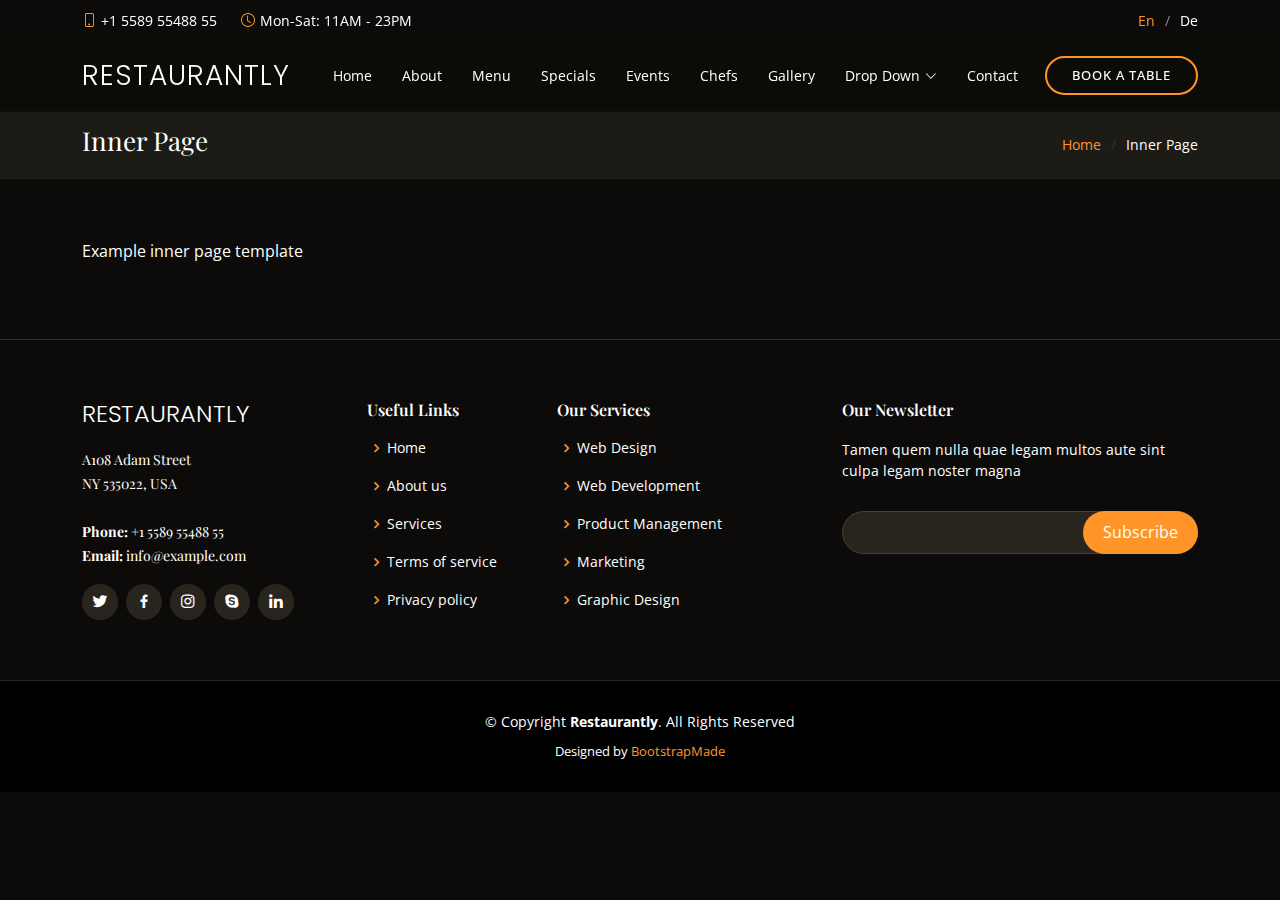
<file: Restaurantly/inner-page.html>
<!DOCTYPE html>
<html lang="en">

<head>
  <meta charset="utf-8">
  <meta content="width=device-width, initial-scale=1.0" name="viewport">

  <title>Restaurantly Bootstrap Template - Inner Page</title>
  <meta content="" name="description">
  <meta content="" name="keywords">

  <!-- Favicons -->
  <link href="assets/img/favicon.png" rel="icon">
  <link href="assets/img/apple-touch-icon.png" rel="apple-touch-icon">

  <!-- Google Fonts -->
  <link href="https://fonts.googleapis.com/css?family=Open+Sans:300,300i,400,400i,600,600i,700,700i|Playfair+Display:ital,wght@0,400;0,500;0,600;0,700;1,400;1,500;1,600;1,700|Poppins:300,300i,400,400i,500,500i,600,600i,700,700i" rel="stylesheet">

  <!-- Vendor CSS Files -->
  <link href="assets/vendor/animate.css/animate.min.css" rel="stylesheet">
  <link href="assets/vendor/aos/aos.css" rel="stylesheet">
  <link href="assets/vendor/bootstrap/css/bootstrap.min.css" rel="stylesheet">
  <link href="assets/vendor/bootstrap-icons/bootstrap-icons.css" rel="stylesheet">
  <link href="assets/vendor/boxicons/css/boxicons.min.css" rel="stylesheet">
  <link href="assets/vendor/glightbox/css/glightbox.min.css" rel="stylesheet">
  <link href="assets/vendor/swiper/swiper-bundle.min.css" rel="stylesheet">

  <!-- Template Main CSS File -->
  <link href="assets/css/style.css" rel="stylesheet">

  <!-- =======================================================
  * Template Name: Restaurantly - v3.7.0
  * Template URL: https://bootstrapmade.com/restaurantly-restaurant-template/
  * Author: BootstrapMade.com
  * License: https://bootstrapmade.com/license/
  ======================================================== -->
</head>

<body>

  <!-- ======= Top Bar ======= -->
  <div id="topbar" class="d-flex align-items-center fixed-top">
    <div class="container d-flex justify-content-center justify-content-md-between">

      <div class="contact-info d-flex align-items-center">
        <i class="bi bi-phone d-flex align-items-center"><span>+1 5589 55488 55</span></i>
        <i class="bi bi-clock d-flex align-items-center ms-4"><span> Mon-Sat: 11AM - 23PM</span></i>
      </div>

      <div class="languages d-none d-md-flex align-items-center">
        <ul>
          <li>En</li>
          <li><a href="#">De</a></li>
        </ul>
      </div>
    </div>
  </div>

  <!-- ======= Header ======= -->
  <header id="header" class="fixed-top d-flex align-items-cente">
    <div class="container-fluid container-xl d-flex align-items-center justify-content-lg-between">

      <h1 class="logo me-auto me-lg-0"><a href="index.html">Restaurantly</a></h1>
      <!-- Uncomment below if you prefer to use an image logo -->
      <!-- <a href="index.html" class="logo me-auto me-lg-0"><img src="assets/img/logo.png" alt="" class="img-fluid"></a>-->

      <nav id="navbar" class="navbar order-last order-lg-0">
        <ul>
          <li><a class="nav-link scrollto " href="#hero">Home</a></li>
          <li><a class="nav-link scrollto" href="#about">About</a></li>
          <li><a class="nav-link scrollto" href="#menu">Menu</a></li>
          <li><a class="nav-link scrollto" href="#specials">Specials</a></li>
          <li><a class="nav-link scrollto" href="#events">Events</a></li>
          <li><a class="nav-link scrollto" href="#chefs">Chefs</a></li>
          <li><a class="nav-link scrollto" href="#gallery">Gallery</a></li>
          <li class="dropdown"><a href="#"><span>Drop Down</span> <i class="bi bi-chevron-down"></i></a>
            <ul>
              <li><a href="#">Drop Down 1</a></li>
              <li class="dropdown"><a href="#"><span>Deep Drop Down</span> <i class="bi bi-chevron-right"></i></a>
                <ul>
                  <li><a href="#">Deep Drop Down 1</a></li>
                  <li><a href="#">Deep Drop Down 2</a></li>
                  <li><a href="#">Deep Drop Down 3</a></li>
                  <li><a href="#">Deep Drop Down 4</a></li>
                  <li><a href="#">Deep Drop Down 5</a></li>
                </ul>
              </li>
              <li><a href="#">Drop Down 2</a></li>
              <li><a href="#">Drop Down 3</a></li>
              <li><a href="#">Drop Down 4</a></li>
            </ul>
          </li>
          <li><a class="nav-link scrollto" href="#contact">Contact</a></li>
        </ul>
        <i class="bi bi-list mobile-nav-toggle"></i>
      </nav><!-- .navbar -->
      <a href="#book-a-table" class="book-a-table-btn scrollto d-none d-lg-flex">Book a table</a>

    </div>
  </header><!-- End Header -->

  <main id="main">
    <section class="breadcrumbs">
      <div class="container">

        <div class="d-flex justify-content-between align-items-center">
          <h2>Inner Page</h2>
          <ol>
            <li><a href="index.html">Home</a></li>
            <li>Inner Page</li>
          </ol>
        </div>

      </div>
    </section>

    <section class="inner-page">
      <div class="container">
        <p>
          Example inner page template
        </p>
      </div>
    </section>

  </main><!-- End #main -->

  <!-- ======= Footer ======= -->
  <footer id="footer">
    <div class="footer-top">
      <div class="container">
        <div class="row">

          <div class="col-lg-3 col-md-6">
            <div class="footer-info">
              <h3>Restaurantly</h3>
              <p>
                A108 Adam Street <br>
                NY 535022, USA<br><br>
                <strong>Phone:</strong> +1 5589 55488 55<br>
                <strong>Email:</strong> info@example.com<br>
              </p>
              <div class="social-links mt-3">
                <a href="#" class="twitter"><i class="bx bxl-twitter"></i></a>
                <a href="#" class="facebook"><i class="bx bxl-facebook"></i></a>
                <a href="#" class="instagram"><i class="bx bxl-instagram"></i></a>
                <a href="#" class="google-plus"><i class="bx bxl-skype"></i></a>
                <a href="#" class="linkedin"><i class="bx bxl-linkedin"></i></a>
              </div>
            </div>
          </div>

          <div class="col-lg-2 col-md-6 footer-links">
            <h4>Useful Links</h4>
            <ul>
              <li><i class="bx bx-chevron-right"></i> <a href="#">Home</a></li>
              <li><i class="bx bx-chevron-right"></i> <a href="#">About us</a></li>
              <li><i class="bx bx-chevron-right"></i> <a href="#">Services</a></li>
              <li><i class="bx bx-chevron-right"></i> <a href="#">Terms of service</a></li>
              <li><i class="bx bx-chevron-right"></i> <a href="#">Privacy policy</a></li>
            </ul>
          </div>

          <div class="col-lg-3 col-md-6 footer-links">
            <h4>Our Services</h4>
            <ul>
              <li><i class="bx bx-chevron-right"></i> <a href="#">Web Design</a></li>
              <li><i class="bx bx-chevron-right"></i> <a href="#">Web Development</a></li>
              <li><i class="bx bx-chevron-right"></i> <a href="#">Product Management</a></li>
              <li><i class="bx bx-chevron-right"></i> <a href="#">Marketing</a></li>
              <li><i class="bx bx-chevron-right"></i> <a href="#">Graphic Design</a></li>
            </ul>
          </div>

          <div class="col-lg-4 col-md-6 footer-newsletter">
            <h4>Our Newsletter</h4>
            <p>Tamen quem nulla quae legam multos aute sint culpa legam noster magna</p>
            <form action="" method="post">
              <input type="email" name="email"><input type="submit" value="Subscribe">
            </form>

          </div>

        </div>
      </div>
    </div>

    <div class="container">
      <div class="copyright">
        &copy; Copyright <strong><span>Restaurantly</span></strong>. All Rights Reserved
      </div>
      <div class="credits">
        <!-- All the links in the footer should remain intact. -->
        <!-- You can delete the links only if you purchased the pro version. -->
        <!-- Licensing information: https://bootstrapmade.com/license/ -->
        <!-- Purchase the pro version with working PHP/AJAX contact form: https://bootstrapmade.com/restaurantly-restaurant-template/ -->
        Designed by <a href="https://bootstrapmade.com/">BootstrapMade</a>
      </div>
    </div>
  </footer><!-- End Footer -->

  <div id="preloader"></div>
  <a href="#" class="back-to-top d-flex align-items-center justify-content-center"><i class="bi bi-arrow-up-short"></i></a>

  <!-- Vendor JS Files -->
  <script src="assets/vendor/aos/aos.js"></script>
  <script src="assets/vendor/bootstrap/js/bootstrap.bundle.min.js"></script>
  <script src="assets/vendor/glightbox/js/glightbox.min.js"></script>
  <script src="assets/vendor/isotope-layout/isotope.pkgd.min.js"></script>
  <script src="assets/vendor/swiper/swiper-bundle.min.js"></script>
  <script src="assets/vendor/php-email-form/validate.js"></script>

  <!-- Template Main JS File -->
  <script src="assets/js/main.js"></script>

</body>

</html>
</file>
<file: Restaurantly/assets/css/style.css>
/**
* Template Name: Restaurantly - v3.7.0
* Template URL: https://bootstrapmade.com/restaurantly-restaurant-template/
* Author: BootstrapMade.com
* License: https://bootstrapmade.com/license/
*/

/*--------------------------------------------------------------
# General
--------------------------------------------------------------*/
body {
  font-family: "Open Sans", sans-serif;
  background: #0c0b09;
  color: #fff;
}

a {
  color: #ff9528;
  text-decoration: none;
}

a:hover {
  color: #ff9528;
  text-decoration: none;
}

h1, h2, h3, h4, h5, h6 {
  font-family: "Playfair Display", serif;
}

/*--------------------------------------------------------------
# Preloader
--------------------------------------------------------------*/
#preloader {
  position: fixed;
  top: 0;
  left: 0;
  right: 0;
  bottom: 0;
  z-index: 9999;
  overflow: hidden;
  background: #1a1814;
}

#preloader:before {
  content: "";
  position: fixed;
  top: calc(50% - 30px);
  left: calc(50% - 30px);
  border: 6px solid #1a1814;
  border-top-color: #ff9528;
  border-bottom-color: #ff9528;
  border-radius: 50%;
  width: 60px;
  height: 60px;
  -webkit-animation: animate-preloader 1s linear infinite;
  animation: animate-preloader 1s linear infinite;
}

@-webkit-keyframes animate-preloader {
  0% {
    transform: rotate(0deg);
  }
  100% {
    transform: rotate(360deg);
  }
}

@keyframes animate-preloader {
  0% {
    transform: rotate(0deg);
  }
  100% {
    transform: rotate(360deg);
  }
}
/*--------------------------------------------------------------
# Back to top button
--------------------------------------------------------------*/
.back-to-top {
  position: fixed;
  visibility: hidden;
  opacity: 0;
  right: 15px;
  bottom: 15px;
  z-index: 996;
  width: 44px;
  height: 44px;
  border-radius: 50px;
  transition: all 0.4s;
  border: 2px solid #ff9528;
}
.back-to-top i {
  font-size: 28px;
  color: #ff9528;
  line-height: 0;
}
.back-to-top:hover {
  background: #ff9528;
  color: #1a1814;
}
.back-to-top:hover i {
  color: #444444;
}
.back-to-top.active {
  visibility: visible;
  opacity: 1;
}

/*--------------------------------------------------------------
# Disable aos animation delay on mobile devices
--------------------------------------------------------------*/
@media screen and (max-width: 768px) {
  [data-aos-delay] {
    transition-delay: 0 !important;
  }
}
/*--------------------------------------------------------------
# Top Bar
--------------------------------------------------------------*/
#topbar {
  height: 40px;
  font-size: 14px;
  transition: all 0.5s;
  z-index: 996;
}
#topbar.topbar-scrolled {
  top: -40px;
}
#topbar .contact-info i {
  font-style: normal;
  color: #ff9528;
}
#topbar .contact-info i span {
  padding-left: 5px;
  color: #fff;
}
#topbar .languages ul {
  display: flex;
  flex-wrap: wrap;
  list-style: none;
  padding: 0;
  margin: 0;
  color: #ff9528;
}
#topbar .languages ul a {
  color: white;
}
#topbar .languages ul li + li {
  padding-left: 10px;
}
#topbar .languages ul li + li::before {
  display: inline-block;
  padding-right: 10px;
  color: rgba(255, 255, 255, 0.5);
  content: "/";
}

/*--------------------------------------------------------------
# Header
--------------------------------------------------------------*/
#header {
  background: rgba(12, 11, 9, 0.6);
  border-bottom: 1px solid rgba(12, 11, 9, 0.6);
  transition: all 0.5s;
  z-index: 997;
  padding: 15px 0;
  top: 40px;
}
#header.header-scrolled {
  top: 0;
  background: rgba(0, 0, 0, 0.85);
  border-bottom: 1px solid #37332a;
}
#header .logo {
  font-size: 28px;
  margin: 0;
  padding: 0;
  line-height: 1;
  font-weight: 300;
  letter-spacing: 1px;
  text-transform: uppercase;
  font-family: "Poppins", sans-serif;
}
#header .logo a {
  color: #fff;
}
#header .logo img {
  max-height: 40px;
}

/*--------------------------------------------------------------
# Book a table button Menu
--------------------------------------------------------------*/
.book-a-table-btn {
  margin: 0 0 0 15px;
  border: 2px solid #ff9528;
  color: #fff;
  border-radius: 50px;
  padding: 8px 25px;
  text-transform: uppercase;
  font-size: 13px;
  font-weight: 500;
  letter-spacing: 1px;
  transition: 0.3s;
}
.book-a-table-btn:hover {
  background: #ff9528;
  color: #fff;
}
@media (max-width: 992px) {
  .book-a-table-btn {
    margin: 0 15px 0 0;
    padding: 8px 20px;
  }
}

/*--------------------------------------------------------------
# Navigation Menu
--------------------------------------------------------------*/
/**
* Desktop Navigation 
*/
.navbar {
  padding: 0;
}
.navbar ul {
  margin: 0;
  padding: 0;
  display: flex;
  list-style: none;
  align-items: center;
}
.navbar li {
  position: relative;
}
.navbar a, .navbar a:focus {
  display: flex;
  align-items: center;
  justify-content: space-between;
  padding: 10px 0 10px 30px;
  color: #fff;
  white-space: nowrap;
  transition: 0.3s;
  font-size: 14px;
}
.navbar a i, .navbar a:focus i {
  font-size: 12px;
  line-height: 0;
  margin-left: 5px;
}
.navbar a:hover, .navbar .active, .navbar .active:focus, .navbar li:hover > a {
  color: #ff9528;
}
.navbar .dropdown ul {
  display: block;
  position: absolute;
  left: 14px;
  top: calc(100% + 30px);
  margin: 0;
  padding: 10px 0;
  z-index: 99;
  opacity: 0;
  visibility: hidden;
  background: #fff;
  box-shadow: 0px 0px 30px rgba(127, 137, 161, 0.25);
  transition: 0.3s;
  border-radius: 4px;
}
.navbar .dropdown ul li {
  min-width: 200px;
}
.navbar .dropdown ul a {
  padding: 10px 20px;
  color: #444444;
}
.navbar .dropdown ul a i {
  font-size: 12px;
}
.navbar .dropdown ul a:hover, .navbar .dropdown ul .active:hover, .navbar .dropdown ul li:hover > a {
  color: #ff9528;
}
.navbar .dropdown:hover > ul {
  opacity: 1;
  top: 100%;
  visibility: visible;
}
.navbar .dropdown .dropdown ul {
  top: 0;
  left: calc(100% - 30px);
  visibility: hidden;
}
.navbar .dropdown .dropdown:hover > ul {
  opacity: 1;
  top: 0;
  left: 100%;
  visibility: visible;
}
@media (max-width: 1366px) {
  .navbar .dropdown .dropdown ul {
    left: -90%;
  }
  .navbar .dropdown .dropdown:hover > ul {
    left: -100%;
  }
}

/**
* Mobile Navigation 
*/
.mobile-nav-toggle {
  color: #fff;
  font-size: 28px;
  cursor: pointer;
  display: none;
  line-height: 0;
  transition: 0.5s;
}

@media (max-width: 991px) {
  .mobile-nav-toggle {
    display: block;
  }

  .navbar ul {
    display: none;
  }
}
.navbar-mobile {
  position: fixed;
  overflow: hidden;
  top: 0;
  right: 0;
  left: 0;
  bottom: 0;
  background: rgba(0, 0, 0, 0.9);
  transition: 0.3s;
  z-index: 999;
}
.navbar-mobile .mobile-nav-toggle {
  position: absolute;
  top: 15px;
  right: 15px;
}
.navbar-mobile ul {
  display: block;
  position: absolute;
  top: 55px;
  right: 15px;
  bottom: 15px;
  left: 15px;
  padding: 10px 0;
  border-radius: 6px;
  background-color: #fff;
  overflow-y: auto;
  transition: 0.3s;
}
.navbar-mobile a, .navbar-mobile a:focus {
  padding: 10px 20px;
  font-size: 15px;
  color: #1a1814;
}
.navbar-mobile a:hover, .navbar-mobile .active, .navbar-mobile li:hover > a {
  color: #ff9528;
}
.navbar-mobile .getstarted, .navbar-mobile .getstarted:focus {
  margin: 15px;
}
.navbar-mobile .dropdown ul {
  position: static;
  display: none;
  margin: 10px 20px;
  padding: 10px 0;
  z-index: 99;
  opacity: 1;
  visibility: visible;
  background: #fff;
  box-shadow: 0px 0px 30px rgba(127, 137, 161, 0.25);
}
.navbar-mobile .dropdown ul li {
  min-width: 200px;
}
.navbar-mobile .dropdown ul a {
  padding: 10px 20px;
}
.navbar-mobile .dropdown ul a i {
  font-size: 12px;
}
.navbar-mobile .dropdown ul a:hover, .navbar-mobile .dropdown ul .active:hover, .navbar-mobile .dropdown ul li:hover > a {
  color: #ff9528;
}
.navbar-mobile .dropdown > .dropdown-active {
  display: block;
}

/*--------------------------------------------------------------
# Hero Section
--------------------------------------------------------------*/
#hero {
  width: 100%;
  height: 100vh;
  background: url("../img/1.jpeg") top center;
  background-size: cover;
  position: relative;
  padding: 0;
}
#hero:before {
  content: "";
  background: rgba(0, 0, 0, 0.5);
  position: absolute;
  bottom: 0;
  top: 0;
  left: 0;
  right: 0;
}
#hero .container {
  padding-top: 110px;
}
@media (max-width: 992px) {
  #hero .container {
    padding-top: 98px;
  }
}
#hero h1 {
  margin: 0;
  font-size: 48px;
  font-weight: 700;
  line-height: 56px;
  color: #fff;
  font-family: "Poppins", sans-serif;
}
#hero h1 span {
  color: #ff9528;
}
#hero h2 {
  color: #eee;
  margin-bottom: 10px 0 0 0;
  font-size: 22px;
}
#hero .btns {
  margin-top: 30px;
}
#hero .btn-menu, #hero .btn-book {
  font-weight: 600;
  font-size: 13px;
  letter-spacing: 0.5px;
  text-transform: uppercase;
  display: inline-block;
  padding: 12px 30px;
  border-radius: 50px;
  transition: 0.3s;
  line-height: 1;
  color: white;
  border: 2px solid #ff9528;
}
#hero .btn-menu:hover, #hero .btn-book:hover {
  background: #ff9528;
  color: #fff;
}
#hero .btn-book {
  margin-left: 15px;
}
#hero .play-btn {
  width: 94px;
  height: 94px;
  background: radial-gradient(#ff9528 50%, rgba(205, 164, 94, 0.4) 52%);
  border-radius: 50%;
  display: block;
  position: relative;
  overflow: hidden;
}
#hero .play-btn::after {
  content: "";
  position: absolute;
  left: 50%;
  top: 50%;
  transform: translateX(-40%) translateY(-50%);
  width: 0;
  height: 0;
  border-top: 10px solid transparent;
  border-bottom: 10px solid transparent;
  border-left: 15px solid #fff;
  z-index: 100;
  transition: all 400ms cubic-bezier(0.55, 0.055, 0.675, 0.19);
}
#hero .play-btn::before {
  content: "";
  position: absolute;
  width: 120px;
  height: 120px;
  -webkit-animation-delay: 0s;
  animation-delay: 0s;
  -webkit-animation: pulsate-btn 2s;
  animation: pulsate-btn 2s;
  -webkit-animation-direction: forwards;
  animation-direction: forwards;
  -webkit-animation-iteration-count: infinite;
  animation-iteration-count: infinite;
  -webkit-animation-timing-function: steps;
  animation-timing-function: steps;
  opacity: 1;
  border-radius: 50%;
  border: 5px solid rgba(205, 164, 94, 0.7);
  top: -15%;
  left: -15%;
  background: rgba(198, 16, 0, 0);
}
#hero .play-btn:hover::after {
  border-left: 15px solid #ff9528;
  transform: scale(20);
}
#hero .play-btn:hover::before {
  content: "";
  position: absolute;
  left: 50%;
  top: 50%;
  transform: translateX(-40%) translateY(-50%);
  width: 0;
  height: 0;
  border: none;
  border-top: 10px solid transparent;
  border-bottom: 10px solid transparent;
  border-left: 15px solid #fff;
  z-index: 200;
  -webkit-animation: none;
  animation: none;
  border-radius: 0;
}
@media (min-width: 1024px) {
  #hero {
    background-attachment: fixed;
  }
}
@media (max-width: 992px) {
  #hero .play-btn {
    margin-top: 30px;
  }
}
@media (max-height: 500px) {
  #hero {
    height: auto;
  }
  #hero .container {
    padding-top: 130px;
    padding-bottom: 60px;
  }
}
@media (max-width: 768px) {
  #hero h1 {
    font-size: 28px;
    line-height: 36px;
  }
  #hero h2 {
    font-size: 18px;
    line-height: 24px;
  }
}

@-webkit-keyframes pulsate-btn {
  0% {
    transform: scale(0.6, 0.6);
    opacity: 1;
  }
  100% {
    transform: scale(1, 1);
    opacity: 0;
  }
}

@keyframes pulsate-btn {
  0% {
    transform: scale(0.6, 0.6);
    opacity: 1;
  }
  100% {
    transform: scale(1, 1);
    opacity: 0;
  }
}
/*--------------------------------------------------------------
# Sections General
--------------------------------------------------------------*/
section {
  padding: 60px 0;
  overflow: hidden;
}

.section-bg {
  background-color: #1a1814;
}

.section-title {
  padding-bottom: 40px;
}
.section-title h2 {
  font-size: 14px;
  font-weight: 500;
  padding: 0;
  line-height: 1px;
  margin: 0 0 5px 0;
  letter-spacing: 2px;
  text-transform: uppercase;
  color: #aaaaaa;
  font-family: "Poppins", sans-serif;
}
.section-title h2::after {
  content: "";
  width: 120px;
  height: 1px;
  display: inline-block;
  background: rgba(255, 255, 255, 0.2);
  margin: 4px 10px;
}
.section-title p {
  margin: 0;
  margin: 0;
  font-size: 36px;
  font-weight: 700;
  font-family: "Playfair Display", serif;
  color: #ff9528;
}

/*--------------------------------------------------------------
# About
--------------------------------------------------------------*/
.breadcrumbs {
  padding: 15px 0;
  background: #1d1b16;
  margin-top: 110px;
}
@media (max-width: 992px) {
  .breadcrumbs {
    margin-top: 98px;
  }
}
.breadcrumbs h2 {
  font-size: 26px;
  font-weight: 300;
}
.breadcrumbs ol {
  display: flex;
  flex-wrap: wrap;
  list-style: none;
  padding: 0;
  margin: 0;
  font-size: 14px;
}
.breadcrumbs ol li + li {
  padding-left: 10px;
}
.breadcrumbs ol li + li::before {
  display: inline-block;
  padding-right: 10px;
  color: #37332a;
  content: "/";
}
@media (max-width: 768px) {
  .breadcrumbs .d-flex {
    display: block !important;
  }
  .breadcrumbs ol {
    display: block;
  }
  .breadcrumbs ol li {
    display: inline-block;
  }
}

/*--------------------------------------------------------------
# About
--------------------------------------------------------------*/
.about {
  background: url("../img/about-bg.jpg") center center;
  background-size: cover;
  position: relative;
  padding: 80px 0;
}
.about:before {
  content: "";
  background: rgba(0, 0, 0, 0.8);
  position: absolute;
  bottom: 0;
  top: 0;
  left: 0;
  right: 0;
}
.about .about-img {
  position: relative;
  transition: 0.5s;
}
.about .about-img img {
  max-width: 100%;
  border: 4px solid rgba(255, 255, 255, 0.2);
  position: relative;
}
.about .about-img::before {
  position: absolute;
  left: 20px;
  top: 20px;
  width: 60px;
  height: 60px;
  z-index: 1;
  content: "";
  border-left: 5px solid #ff9528;
  border-top: 5px solid #ff9528;
  transition: 0.5s;
}
.about .about-img::after {
  position: absolute;
  right: 20px;
  bottom: 20px;
  width: 60px;
  height: 60px;
  z-index: 2;
  content: "";
  border-right: 5px solid #ff9528;
  border-bottom: 5px solid #ff9528;
  transition: 0.5s;
}
.about .about-img:hover {
  transform: scale(1.03);
}
.about .about-img:hover::before {
  left: 10px;
  top: 10px;
}
.about .about-img:hover::after {
  right: 10px;
  bottom: 10px;
}
.about .content h3 {
  font-weight: 600;
  font-size: 26px;
}
.about .content ul {
  list-style: none;
  padding: 0;
}
.about .content ul li {
  padding-bottom: 10px;
}
.about .content ul i {
  font-size: 20px;
  padding-right: 4px;
  color: #ff9528;
}
.about .content p:last-child {
  margin-bottom: 0;
}
@media (min-width: 1024px) {
  .about {
    background-attachment: fixed;
  }
}

/*--------------------------------------------------------------
# Why Us
--------------------------------------------------------------*/
.why-us .box {
  padding: 50px 30px;
  box-shadow: 0px 2px 15px rgba(0, 0, 0, 0.1);
  transition: all ease-in-out 0.3s;
  background: #1a1814;
}
.why-us .box span {
  display: block;
  font-size: 28px;
  font-weight: 700;
  color: #ff9528;
}
.why-us .box h4 {
  font-size: 24px;
  font-weight: 600;
  padding: 0;
  margin: 20px 0;
  color: rgba(255, 255, 255, 0.8);
}
.why-us .box p {
  color: #aaaaaa;
  font-size: 15px;
  margin: 0;
  padding: 0;
}
.why-us .box:hover {
  background: #ff9528;
  padding: 30px 30px 70px 30px;
  box-shadow: 10px 15px 30px rgba(0, 0, 0, 0.18);
}
.why-us .box:hover span, .why-us .box:hover h4, .why-us .box:hover p {
  color: #fff;
}

/*--------------------------------------------------------------
# Menu Section
--------------------------------------------------------------*/
.menu #menu-flters {
  padding: 0;
  margin: 0 auto 0 auto;
  list-style: none;
  text-align: center;
  border-radius: 50px;
}
.menu #menu-flters li {
  cursor: pointer;
  display: inline-block;
  padding: 8px 12px 10px 12px;
  font-size: 16px;
  font-weight: 500;
  line-height: 1;
  color: #fff;
  margin-bottom: 10px;
  transition: all ease-in-out 0.3s;
  border-radius: 50px;
  font-family: "Playfair Display", serif;
}
.menu #menu-flters li:hover, .menu #menu-flters li.filter-active {
  color: #ff9528;
}
.menu #menu-flters li:last-child {
  margin-right: 0;
}
.menu .menu-item {
  margin-top: 50px;
}
.menu .menu-img {
  width: 70px;
  border-radius: 50%;
  float: left;
  border: 5px solid rgba(255, 255, 255, 0.2);
}
.menu .menu-content {
  margin-left: 85px;
  overflow: hidden;
  display: flex;
  justify-content: space-between;
  position: relative;
}
.menu .menu-content::after {
  content: "......................................................................" "...................................................................." "....................................................................";
  position: absolute;
  left: 20px;
  right: 0;
  top: -4px;
  z-index: 1;
  color: #bab3a6;
  font-family: Arial, "Helvetica Neue", Helvetica, sans-serif;
}
.menu .menu-content a {
  padding-right: 10px;
  background: #1a1814;
  position: relative;
  z-index: 3;
  font-weight: 700;
  color: white;
  transition: 0.3s;
}
.menu .menu-content a:hover {
  color: #ff9528;
}
.menu .menu-content span {
  background: #1a1814;
  position: relative;
  z-index: 3;
  padding: 0 10px;
  font-weight: 600;
  color: #ff9528;
}
.menu .menu-ingredients {
  margin-left: 85px;
  font-style: italic;
  font-size: 14px;
  font-family: "Poppins", sans-serif;
  color: rgba(255, 255, 255, 0.5);
}

/*--------------------------------------------------------------
# Specials
--------------------------------------------------------------*/
.specials {
  overflow: hidden;
}
.specials .nav-tabs {
  border: 0;
}
.specials .nav-link {
  border: 0;
  padding: 12px 15px;
  transition: 0.3s;
  color: #fff;
  border-radius: 0;
  border-right: 2px solid #ff9528;
  font-weight: 600;
  font-size: 15px;
}
.specials .nav-link:hover {
  color: #ff9528;
}
.specials .nav-link.active {
  color: #1a1814;
  background: #ff9528;
  border-color: #ff9528;
}
.specials .nav-link:hover {
  border-color: #ff9528;
}
.specials .tab-pane.active {
  -webkit-animation: fadeIn 0.5s ease-out;
  animation: fadeIn 0.5s ease-out;
}
.specials .details h3 {
  font-size: 26px;
  font-weight: 600;
  margin-bottom: 20px;
  color: #fff;
}
.specials .details p {
  color: #aaaaaa;
}
.specials .details p:last-child {
  margin-bottom: 0;
}
@media (max-width: 992px) {
  .specials .nav-link {
    border: 0;
    padding: 15px;
  }
}

/*--------------------------------------------------------------
# Events
--------------------------------------------------------------*/
.events {
  background: url(../img/events-bg.jpg) center center no-repeat;
  background-size: cover;
  position: relative;
}
.events::before {
  content: "";
  background-color: rgba(0, 0, 0, 0.8);
  position: absolute;
  top: 0;
  right: 0;
  left: 0;
  bottom: 0;
}
.events .section-title h2 {
  color: #fff;
}
.events .container {
  position: relative;
}
@media (min-width: 1024px) {
  .events {
    background-attachment: fixed;
  }
}
.events .events-carousel {
  background: rgba(255, 255, 255, 0.08);
  padding: 30px;
}
.events .event-item {
  color: #fff;
}
.events .event-item h3 {
  font-weight: 600;
  font-size: 26px;
  color: #ff9528;
}
.events .event-item .price {
  font-size: 26px;
  font-family: "Open Sans", sans-serif;
  font-weight: 700;
  margin-bottom: 15px;
}
.events .event-item .price span {
  border-bottom: 2px solid #ff9528;
}
.events .event-item ul {
  list-style: none;
  padding: 0;
}
.events .event-item ul li {
  padding-bottom: 10px;
}
.events .event-item ul i {
  font-size: 20px;
  padding-right: 4px;
  color: #ff9528;
}
.events .event-item p:last-child {
  margin-bottom: 0;
}
.events .swiper-pagination {
  margin-top: 30px;
  position: relative;
}
.events .swiper-pagination .swiper-pagination-bullet {
  width: 12px;
  height: 12px;
  background-color: rgba(255, 255, 255, 0.4);
  opacity: 1;
}
.events .swiper-pagination .swiper-pagination-bullet-active {
  background-color: #ff9528;
}

/*--------------------------------------------------------------
# Book A Table
--------------------------------------------------------------*/
.book-a-table .php-email-form {
  width: 100%;
}
.book-a-table .php-email-form .form-group {
  padding-bottom: 8px;
}
.book-a-table .php-email-form .validate {
  display: none;
  color: red;
  margin: 0 0 15px 0;
  font-weight: 400;
  font-size: 13px;
}
.book-a-table .php-email-form .error-message {
  display: none;
  color: #fff;
  background: #ed3c0d;
  text-align: left;
  padding: 15px;
  font-weight: 600;
}
.book-a-table .php-email-form .error-message br + br {
  margin-top: 25px;
}
.book-a-table .php-email-form .sent-message {
  display: none;
  color: #fff;
  background: #18d26e;
  text-align: center;
  padding: 15px;
  font-weight: 600;
}
.book-a-table .php-email-form .loading {
  display: none;
  text-align: center;
  padding: 15px;
}
.book-a-table .php-email-form .loading:before {
  content: "";
  display: inline-block;
  border-radius: 50%;
  width: 24px;
  height: 24px;
  margin: 0 10px -6px 0;
  border: 3px solid #ff9528;
  border-top-color: #1a1814;
  -webkit-animation: animate-loading 1s linear infinite;
  animation: animate-loading 1s linear infinite;
}
.book-a-table .php-email-form input, .book-a-table .php-email-form textarea {
  border-radius: 0;
  box-shadow: none;
  font-size: 14px;
  background: #0c0b09;
  border-color: #625b4b;
  color: white;
}
.book-a-table .php-email-form input::-moz-placeholder, .book-a-table .php-email-form textarea::-moz-placeholder {
  color: #a49b89;
}
.book-a-table .php-email-form input::placeholder, .book-a-table .php-email-form textarea::placeholder {
  color: #a49b89;
}
.book-a-table .php-email-form input:focus, .book-a-table .php-email-form textarea:focus {
  border-color: #ff9528;
}
.book-a-table .php-email-form input {
  height: 44px;
}
.book-a-table .php-email-form textarea {
  padding: 10px 12px;
}
.book-a-table .php-email-form button[type=submit] {
  background: #ff9528;
  border: 0;
  padding: 10px 35px;
  color: #fff;
  transition: 0.4s;
  border-radius: 50px;
}
.book-a-table .php-email-form button[type=submit]:hover {
  background: #d3af71;
}

/*--------------------------------------------------------------
# Testimonials
--------------------------------------------------------------*/
.testimonials .testimonials-carousel, .testimonials .testimonials-slider {
  overflow: hidden;
}
.testimonials .testimonial-item {
  box-sizing: content-box;
  min-height: 320px;
}
.testimonials .testimonial-item .testimonial-img {
  width: 90px;
  border-radius: 50%;
  margin: -40px 0 0 40px;
  position: relative;
  z-index: 2;
  border: 6px solid rgba(255, 255, 255, 0.2);
}
.testimonials .testimonial-item h3 {
  font-size: 18px;
  font-weight: bold;
  margin: 10px 0 5px 45px;
  color: white;
}
.testimonials .testimonial-item h4 {
  font-size: 14px;
  color: rgba(255, 255, 255, 0.6);
  margin: 0 0 0 45px;
}
.testimonials .testimonial-item .quote-icon-left, .testimonials .testimonial-item .quote-icon-right {
  color: #d3af71;
  font-size: 26px;
}
.testimonials .testimonial-item .quote-icon-left {
  display: inline-block;
  left: -5px;
  position: relative;
}
.testimonials .testimonial-item .quote-icon-right {
  display: inline-block;
  right: -5px;
  position: relative;
  top: 10px;
}
.testimonials .testimonial-item p {
  font-style: italic;
  margin: 0 15px 0 15px;
  padding: 20px 20px 60px 20px;
  background: #26231d;
  position: relative;
  border-radius: 6px;
  position: relative;
  z-index: 1;
}
.testimonials .swiper-pagination {
  margin-top: 30px;
  position: relative;
}
.testimonials .swiper-pagination .swiper-pagination-bullet {
  width: 12px;
  height: 12px;
  background-color: rgba(255, 255, 255, 0.4);
  opacity: 1;
}
.testimonials .swiper-pagination .swiper-pagination-bullet-active {
  background-color: #ff9528;
}

/*--------------------------------------------------------------
# Gallery
--------------------------------------------------------------*/
.gallery .gallery-item {
  overflow: hidden;
  border-right: 3px solid #454035;
  border-bottom: 3px solid #454035;
}
.gallery .gallery-item img {
  transition: all ease-in-out 0.4s;
}
.gallery .gallery-item:hover img {
  transform: scale(1.1);
}

/*--------------------------------------------------------------
# Chefs
--------------------------------------------------------------*/
.chefs .member {
  text-align: center;
  margin-bottom: 20px;
  background: #343a40;
  position: relative;
  overflow: hidden;
}
.chefs .member .member-info {
  opacity: 0;
  position: absolute;
  bottom: 0;
  top: 0;
  left: 0;
  right: 0;
  transition: 0.2s;
}
.chefs .member .member-info-content {
  position: absolute;
  left: 0;
  right: 0;
  bottom: 10px;
  transition: bottom 0.4s;
}
.chefs .member .member-info-content h4 {
  font-weight: 700;
  margin-bottom: 2px;
  font-size: 18px;
  color: #fff;
}
.chefs .member .member-info-content span {
  font-style: italic;
  display: block;
  font-size: 13px;
  color: #fff;
}
.chefs .member .social {
  position: absolute;
  left: 0;
  bottom: -38px;
  right: 0;
  height: 48px;
  transition: bottom ease-in-out 0.4s;
  text-align: center;
}
.chefs .member .social a {
  transition: color 0.3s;
  color: #fff;
  margin: 0 10px;
  display: inline-block;
}
.chefs .member .social a:hover {
  color: #ff9528;
}
.chefs .member .social i {
  font-size: 18px;
  margin: 0 2px;
}
.chefs .member:hover .member-info {
  background: linear-gradient(0deg, rgba(0, 0, 0, 0.9) 0%, rgba(0, 0, 0, 0.8) 20%, rgba(0, 212, 255, 0) 100%);
  opacity: 1;
  transition: 0.4s;
}
.chefs .member:hover .member-info-content {
  bottom: 60px;
  transition: bottom 0.4s;
}
.chefs .member:hover .social {
  bottom: 0;
  transition: bottom ease-in-out 0.4s;
}

/*--------------------------------------------------------------
# Contact
--------------------------------------------------------------*/
.contact .info {
  width: 100%;
}
.contact .info i {
  font-size: 20px;
  float: left;
  width: 44px;
  height: 44px;
  background: #ff9528;
  display: flex;
  justify-content: center;
  align-items: center;
  border-radius: 50px;
  transition: all 0.3s ease-in-out;
}
.contact .info h4 {
  padding: 0 0 0 60px;
  font-size: 18px;
  font-weight: 500;
  margin-bottom: 5px;
  font-family: "Poppins", sans-serif;
}
.contact .info p {
  padding: 0 0 0 60px;
  margin-bottom: 0;
  font-size: 14px;
  color: #bab3a6;
}
.contact .info .open-hours, .contact .info .email, .contact .info .phone {
  margin-top: 40px;
}
.contact .php-email-form {
  width: 100%;
}
.contact .php-email-form .form-group {
  padding-bottom: 8px;
}
.contact .php-email-form .validate {
  display: none;
  color: red;
  margin: 0 0 15px 0;
  font-weight: 400;
  font-size: 13px;
}
.contact .php-email-form .error-message {
  display: none;
  color: #fff;
  background: #ed3c0d;
  text-align: center;
  padding: 15px;
  font-weight: 600;
}
.contact .php-email-form .sent-message {
  display: none;
  color: #fff;
  background: #18d26e;
  text-align: center;
  padding: 15px;
  font-weight: 600;
}
.contact .php-email-form .loading {
  display: none;
  text-align: center;
  padding: 15px;
}
.contact .php-email-form .loading:before {
  content: "";
  display: inline-block;
  border-radius: 50%;
  width: 24px;
  height: 24px;
  margin: 0 10px -6px 0;
  border: 3px solid #ff9528;
  border-top-color: #1a1814;
  -webkit-animation: animate-loading 1s linear infinite;
  animation: animate-loading 1s linear infinite;
}
.contact .php-email-form input, .contact .php-email-form textarea {
  border-radius: 0;
  box-shadow: none;
  font-size: 14px;
  background: #0c0b09;
  border-color: #625b4b;
  color: white;
}
.contact .php-email-form input::-moz-placeholder, .contact .php-email-form textarea::-moz-placeholder {
  color: #a49b89;
}
.contact .php-email-form input::placeholder, .contact .php-email-form textarea::placeholder {
  color: #a49b89;
}
.contact .php-email-form input:focus, .contact .php-email-form textarea:focus {
  border-color: #ff9528;
}
.contact .php-email-form input {
  height: 44px;
}
.contact .php-email-form textarea {
  padding: 10px 12px;
}
.contact .php-email-form button[type=submit] {
  background: #ff9528;
  border: 0;
  padding: 10px 35px;
  color: #fff;
  transition: 0.4s;
  border-radius: 50px;
}
.contact .php-email-form button[type=submit]:hover {
  background: #d3af71;
}
@-webkit-keyframes animate-loading {
  0% {
    transform: rotate(0deg);
  }
  100% {
    transform: rotate(360deg);
  }
}
@keyframes animate-loading {
  0% {
    transform: rotate(0deg);
  }
  100% {
    transform: rotate(360deg);
  }
}

/*--------------------------------------------------------------
# Footer
--------------------------------------------------------------*/
#footer {
  background: black;
  padding: 0 0 30px 0;
  color: #fff;
  font-size: 14px;
}
#footer .footer-top {
  background: #0c0b09;
  border-top: 1px solid #37332a;
  border-bottom: 1px solid #28251f;
  padding: 60px 0 30px 0;
}
#footer .footer-top .footer-info {
  margin-bottom: 30px;
}
#footer .footer-top .footer-info h3 {
  font-size: 24px;
  margin: 0 0 20px 0;
  padding: 2px 0 2px 0;
  line-height: 1;
  font-weight: 300;
  text-transform: uppercase;
  font-family: "Poppins", sans-serif;
}
#footer .footer-top .footer-info p {
  font-size: 14px;
  line-height: 24px;
  margin-bottom: 0;
  font-family: "Playfair Display", serif;
  color: #fff;
}
#footer .footer-top .social-links a {
  font-size: 18px;
  display: inline-block;
  background: #28251f;
  color: #fff;
  line-height: 1;
  padding: 8px 0;
  margin-right: 4px;
  border-radius: 50%;
  text-align: center;
  width: 36px;
  height: 36px;
  transition: 0.3s;
}
#footer .footer-top .social-links a:hover {
  background: #ff9528;
  color: #fff;
  text-decoration: none;
}
#footer .footer-top h4 {
  font-size: 16px;
  font-weight: 600;
  color: #fff;
  position: relative;
  padding-bottom: 12px;
}
#footer .footer-top .footer-links {
  margin-bottom: 30px;
}
#footer .footer-top .footer-links ul {
  list-style: none;
  padding: 0;
  margin: 0;
}
#footer .footer-top .footer-links ul i {
  padding-right: 2px;
  color: #ff9528;
  font-size: 18px;
  line-height: 1;
}
#footer .footer-top .footer-links ul li {
  padding: 10px 0;
  display: flex;
  align-items: center;
}
#footer .footer-top .footer-links ul li:first-child {
  padding-top: 0;
}
#footer .footer-top .footer-links ul a {
  color: #fff;
  transition: 0.3s;
  display: inline-block;
  line-height: 1;
}
#footer .footer-top .footer-links ul a:hover {
  color: #ff9528;
}
#footer .footer-top .footer-newsletter form {
  margin-top: 30px;
  background: #28251f;
  padding: 6px 10px;
  position: relative;
  border-radius: 50px;
  border: 1px solid #454035;
}
#footer .footer-top .footer-newsletter form input[type=email] {
  border: 0;
  padding: 4px;
  width: calc(100% - 110px);
  background: #28251f;
  color: white;
}
#footer .footer-top .footer-newsletter form input[type=submit] {
  position: absolute;
  top: -1px;
  right: -1px;
  bottom: -1px;
  border: 0;
  background: none;
  font-size: 16px;
  padding: 0 20px 2px 20px;
  background: #ff9528;
  color: #fff;
  transition: 0.3s;
  border-radius: 50px;
}
#footer .footer-top .footer-newsletter form input[type=submit]:hover {
  background: #d3af71;
}
#footer .copyright {
  text-align: center;
  padding-top: 30px;
}
#footer .credits {
  padding-top: 10px;
  text-align: center;
  font-size: 13px;
  color: #fff;
}
</file>
<file: Restaurantly/Restaurantly/assets/css/style.css>
/**
* Template Name: Restaurantly - v3.7.0
* Template URL: https://bootstrapmade.com/restaurantly-restaurant-template/
* Author: BootstrapMade.com
* License: https://bootstrapmade.com/license/
*/

/*--------------------------------------------------------------
# General
--------------------------------------------------------------*/
body {
  font-family: "Open Sans", sans-serif;
  background: #0c0b09;
  color: #fff;
}

a {
  color: #cda45e;
  text-decoration: none;
}

a:hover {
  color: #d9ba85;
  text-decoration: none;
}

h1, h2, h3, h4, h5, h6 {
  font-family: "Playfair Display", serif;
}

/*--------------------------------------------------------------
# Preloader
--------------------------------------------------------------*/
#preloader {
  position: fixed;
  top: 0;
  left: 0;
  right: 0;
  bottom: 0;
  z-index: 9999;
  overflow: hidden;
  background: #1a1814;
}

#preloader:before {
  content: "";
  position: fixed;
  top: calc(50% - 30px);
  left: calc(50% - 30px);
  border: 6px solid #1a1814;
  border-top-color: #cda45e;
  border-bottom-color: #cda45e;
  border-radius: 50%;
  width: 60px;
  height: 60px;
  -webkit-animation: animate-preloader 1s linear infinite;
  animation: animate-preloader 1s linear infinite;
}

@-webkit-keyframes animate-preloader {
  0% {
    transform: rotate(0deg);
  }
  100% {
    transform: rotate(360deg);
  }
}

@keyframes animate-preloader {
  0% {
    transform: rotate(0deg);
  }
  100% {
    transform: rotate(360deg);
  }
}
/*--------------------------------------------------------------
# Back to top button
--------------------------------------------------------------*/
.back-to-top {
  position: fixed;
  visibility: hidden;
  opacity: 0;
  right: 15px;
  bottom: 15px;
  z-index: 996;
  width: 44px;
  height: 44px;
  border-radius: 50px;
  transition: all 0.4s;
  border: 2px solid #cda45e;
}
.back-to-top i {
  font-size: 28px;
  color: #cda45e;
  line-height: 0;
}
.back-to-top:hover {
  background: #cda45e;
  color: #1a1814;
}
.back-to-top:hover i {
  color: #444444;
}
.back-to-top.active {
  visibility: visible;
  opacity: 1;
}

/*--------------------------------------------------------------
# Disable aos animation delay on mobile devices
--------------------------------------------------------------*/
@media screen and (max-width: 768px) {
  [data-aos-delay] {
    transition-delay: 0 !important;
  }
}
/*--------------------------------------------------------------
# Top Bar
--------------------------------------------------------------*/
#topbar {
  height: 40px;
  font-size: 14px;
  transition: all 0.5s;
  z-index: 996;
}
#topbar.topbar-scrolled {
  top: -40px;
}
#topbar .contact-info i {
  font-style: normal;
  color: #d9ba85;
}
#topbar .contact-info i span {
  padding-left: 5px;
  color: #fff;
}
#topbar .languages ul {
  display: flex;
  flex-wrap: wrap;
  list-style: none;
  padding: 0;
  margin: 0;
  color: #cda45e;
}
#topbar .languages ul a {
  color: white;
}
#topbar .languages ul li + li {
  padding-left: 10px;
}
#topbar .languages ul li + li::before {
  display: inline-block;
  padding-right: 10px;
  color: rgba(255, 255, 255, 0.5);
  content: "/";
}

/*--------------------------------------------------------------
# Header
--------------------------------------------------------------*/
#header {
  background: rgba(12, 11, 9, 0.6);
  border-bottom: 1px solid rgba(12, 11, 9, 0.6);
  transition: all 0.5s;
  z-index: 997;
  padding: 15px 0;
  top: 40px;
}
#header.header-scrolled {
  top: 0;
  background: rgba(0, 0, 0, 0.85);
  border-bottom: 1px solid #37332a;
}
#header .logo {
  font-size: 28px;
  margin: 0;
  padding: 0;
  line-height: 1;
  font-weight: 300;
  letter-spacing: 1px;
  text-transform: uppercase;
  font-family: "Poppins", sans-serif;
}
#header .logo a {
  color: #fff;
}
#header .logo img {
  max-height: 40px;
}

/*--------------------------------------------------------------
# Book a table button Menu
--------------------------------------------------------------*/
.book-a-table-btn {
  margin: 0 0 0 15px;
  border: 2px solid #cda45e;
  color: #fff;
  border-radius: 50px;
  padding: 8px 25px;
  text-transform: uppercase;
  font-size: 13px;
  font-weight: 500;
  letter-spacing: 1px;
  transition: 0.3s;
}
.book-a-table-btn:hover {
  background: #cda45e;
  color: #fff;
}
@media (max-width: 992px) {
  .book-a-table-btn {
    margin: 0 15px 0 0;
    padding: 8px 20px;
  }
}

/*--------------------------------------------------------------
# Navigation Menu
--------------------------------------------------------------*/
/**
* Desktop Navigation 
*/
.navbar {
  padding: 0;
}
.navbar ul {
  margin: 0;
  padding: 0;
  display: flex;
  list-style: none;
  align-items: center;
}
.navbar li {
  position: relative;
}
.navbar a, .navbar a:focus {
  display: flex;
  align-items: center;
  justify-content: space-between;
  padding: 10px 0 10px 30px;
  color: #fff;
  white-space: nowrap;
  transition: 0.3s;
  font-size: 14px;
}
.navbar a i, .navbar a:focus i {
  font-size: 12px;
  line-height: 0;
  margin-left: 5px;
}
.navbar a:hover, .navbar .active, .navbar .active:focus, .navbar li:hover > a {
  color: #d9ba85;
}
.navbar .dropdown ul {
  display: block;
  position: absolute;
  left: 14px;
  top: calc(100% + 30px);
  margin: 0;
  padding: 10px 0;
  z-index: 99;
  opacity: 0;
  visibility: hidden;
  background: #fff;
  box-shadow: 0px 0px 30px rgba(127, 137, 161, 0.25);
  transition: 0.3s;
  border-radius: 4px;
}
.navbar .dropdown ul li {
  min-width: 200px;
}
.navbar .dropdown ul a {
  padding: 10px 20px;
  color: #444444;
}
.navbar .dropdown ul a i {
  font-size: 12px;
}
.navbar .dropdown ul a:hover, .navbar .dropdown ul .active:hover, .navbar .dropdown ul li:hover > a {
  color: #cda45e;
}
.navbar .dropdown:hover > ul {
  opacity: 1;
  top: 100%;
  visibility: visible;
}
.navbar .dropdown .dropdown ul {
  top: 0;
  left: calc(100% - 30px);
  visibility: hidden;
}
.navbar .dropdown .dropdown:hover > ul {
  opacity: 1;
  top: 0;
  left: 100%;
  visibility: visible;
}
@media (max-width: 1366px) {
  .navbar .dropdown .dropdown ul {
    left: -90%;
  }
  .navbar .dropdown .dropdown:hover > ul {
    left: -100%;
  }
}

/**
* Mobile Navigation 
*/
.mobile-nav-toggle {
  color: #fff;
  font-size: 28px;
  cursor: pointer;
  display: none;
  line-height: 0;
  transition: 0.5s;
}

@media (max-width: 991px) {
  .mobile-nav-toggle {
    display: block;
  }

  .navbar ul {
    display: none;
  }
}
.navbar-mobile {
  position: fixed;
  overflow: hidden;
  top: 0;
  right: 0;
  left: 0;
  bottom: 0;
  background: rgba(0, 0, 0, 0.9);
  transition: 0.3s;
  z-index: 999;
}
.navbar-mobile .mobile-nav-toggle {
  position: absolute;
  top: 15px;
  right: 15px;
}
.navbar-mobile ul {
  display: block;
  position: absolute;
  top: 55px;
  right: 15px;
  bottom: 15px;
  left: 15px;
  padding: 10px 0;
  border-radius: 6px;
  background-color: #fff;
  overflow-y: auto;
  transition: 0.3s;
}
.navbar-mobile a, .navbar-mobile a:focus {
  padding: 10px 20px;
  font-size: 15px;
  color: #1a1814;
}
.navbar-mobile a:hover, .navbar-mobile .active, .navbar-mobile li:hover > a {
  color: #cda45e;
}
.navbar-mobile .getstarted, .navbar-mobile .getstarted:focus {
  margin: 15px;
}
.navbar-mobile .dropdown ul {
  position: static;
  display: none;
  margin: 10px 20px;
  padding: 10px 0;
  z-index: 99;
  opacity: 1;
  visibility: visible;
  background: #fff;
  box-shadow: 0px 0px 30px rgba(127, 137, 161, 0.25);
}
.navbar-mobile .dropdown ul li {
  min-width: 200px;
}
.navbar-mobile .dropdown ul a {
  padding: 10px 20px;
}
.navbar-mobile .dropdown ul a i {
  font-size: 12px;
}
.navbar-mobile .dropdown ul a:hover, .navbar-mobile .dropdown ul .active:hover, .navbar-mobile .dropdown ul li:hover > a {
  color: #cda45e;
}
.navbar-mobile .dropdown > .dropdown-active {
  display: block;
}

/*--------------------------------------------------------------
# Hero Section
--------------------------------------------------------------*/
#hero {
  width: 100%;
  height: 100vh;
  background: url("../img/1.jpeg") top center;
  background-size: cover;
  position: relative;
  padding: 0;
}
#hero:before {
  content: "";
  background: rgba(0, 0, 0, 0.5);
  position: absolute;
  bottom: 0;
  top: 0;
  left: 0;
  right: 0;
}
#hero .container {
  padding-top: 110px;
}
@media (max-width: 992px) {
  #hero .container {
    padding-top: 98px;
  }
}
#hero h1 {
  margin: 0;
  font-size: 48px;
  font-weight: 700;
  line-height: 56px;
  color: #fff;
  font-family: "Poppins", sans-serif;
}
#hero h1 span {
  color: #cda45e;
}
#hero h2 {
  color: #eee;
  margin-bottom: 10px 0 0 0;
  font-size: 22px;
}
#hero .btns {
  margin-top: 30px;
}
#hero .btn-menu, #hero .btn-book {
  font-weight: 600;
  font-size: 13px;
  letter-spacing: 0.5px;
  text-transform: uppercase;
  display: inline-block;
  padding: 12px 30px;
  border-radius: 50px;
  transition: 0.3s;
  line-height: 1;
  color: white;
  border: 2px solid #cda45e;
}
#hero .btn-menu:hover, #hero .btn-book:hover {
  background: #cda45e;
  color: #fff;
}
#hero .btn-book {
  margin-left: 15px;
}
#hero .play-btn {
  width: 94px;
  height: 94px;
  background: radial-gradient(#cda45e 50%, rgba(205, 164, 94, 0.4) 52%);
  border-radius: 50%;
  display: block;
  position: relative;
  overflow: hidden;
}
#hero .play-btn::after {
  content: "";
  position: absolute;
  left: 50%;
  top: 50%;
  transform: translateX(-40%) translateY(-50%);
  width: 0;
  height: 0;
  border-top: 10px solid transparent;
  border-bottom: 10px solid transparent;
  border-left: 15px solid #fff;
  z-index: 100;
  transition: all 400ms cubic-bezier(0.55, 0.055, 0.675, 0.19);
}
#hero .play-btn::before {
  content: "";
  position: absolute;
  width: 120px;
  height: 120px;
  -webkit-animation-delay: 0s;
  animation-delay: 0s;
  -webkit-animation: pulsate-btn 2s;
  animation: pulsate-btn 2s;
  -webkit-animation-direction: forwards;
  animation-direction: forwards;
  -webkit-animation-iteration-count: infinite;
  animation-iteration-count: infinite;
  -webkit-animation-timing-function: steps;
  animation-timing-function: steps;
  opacity: 1;
  border-radius: 50%;
  border: 5px solid rgba(205, 164, 94, 0.7);
  top: -15%;
  left: -15%;
  background: rgba(198, 16, 0, 0);
}
#hero .play-btn:hover::after {
  border-left: 15px solid #cda45e;
  transform: scale(20);
}
#hero .play-btn:hover::before {
  content: "";
  position: absolute;
  left: 50%;
  top: 50%;
  transform: translateX(-40%) translateY(-50%);
  width: 0;
  height: 0;
  border: none;
  border-top: 10px solid transparent;
  border-bottom: 10px solid transparent;
  border-left: 15px solid #fff;
  z-index: 200;
  -webkit-animation: none;
  animation: none;
  border-radius: 0;
}
@media (min-width: 1024px) {
  #hero {
    background-attachment: fixed;
  }
}
@media (max-width: 992px) {
  #hero .play-btn {
    margin-top: 30px;
  }
}
@media (max-height: 500px) {
  #hero {
    height: auto;
  }
  #hero .container {
    padding-top: 130px;
    padding-bottom: 60px;
  }
}
@media (max-width: 768px) {
  #hero h1 {
    font-size: 28px;
    line-height: 36px;
  }
  #hero h2 {
    font-size: 18px;
    line-height: 24px;
  }
}

@-webkit-keyframes pulsate-btn {
  0% {
    transform: scale(0.6, 0.6);
    opacity: 1;
  }
  100% {
    transform: scale(1, 1);
    opacity: 0;
  }
}

@keyframes pulsate-btn {
  0% {
    transform: scale(0.6, 0.6);
    opacity: 1;
  }
  100% {
    transform: scale(1, 1);
    opacity: 0;
  }
}
/*--------------------------------------------------------------
# Sections General
--------------------------------------------------------------*/
section {
  padding: 60px 0;
  overflow: hidden;
}

.section-bg {
  background-color: #1a1814;
}

.section-title {
  padding-bottom: 40px;
}
.section-title h2 {
  font-size: 14px;
  font-weight: 500;
  padding: 0;
  line-height: 1px;
  margin: 0 0 5px 0;
  letter-spacing: 2px;
  text-transform: uppercase;
  color: #aaaaaa;
  font-family: "Poppins", sans-serif;
}
.section-title h2::after {
  content: "";
  width: 120px;
  height: 1px;
  display: inline-block;
  background: rgba(255, 255, 255, 0.2);
  margin: 4px 10px;
}
.section-title p {
  margin: 0;
  margin: 0;
  font-size: 36px;
  font-weight: 700;
  font-family: "Playfair Display", serif;
  color: #cda45e;
}

/*--------------------------------------------------------------
# About
--------------------------------------------------------------*/
.breadcrumbs {
  padding: 15px 0;
  background: #1d1b16;
  margin-top: 110px;
}
@media (max-width: 992px) {
  .breadcrumbs {
    margin-top: 98px;
  }
}
.breadcrumbs h2 {
  font-size: 26px;
  font-weight: 300;
}
.breadcrumbs ol {
  display: flex;
  flex-wrap: wrap;
  list-style: none;
  padding: 0;
  margin: 0;
  font-size: 14px;
}
.breadcrumbs ol li + li {
  padding-left: 10px;
}
.breadcrumbs ol li + li::before {
  display: inline-block;
  padding-right: 10px;
  color: #37332a;
  content: "/";
}
@media (max-width: 768px) {
  .breadcrumbs .d-flex {
    display: block !important;
  }
  .breadcrumbs ol {
    display: block;
  }
  .breadcrumbs ol li {
    display: inline-block;
  }
}

/*--------------------------------------------------------------
# About
--------------------------------------------------------------*/
.about {
  background: url("../img/about-bg.jpg") center center;
  background-size: cover;
  position: relative;
  padding: 80px 0;
}
.about:before {
  content: "";
  background: rgba(0, 0, 0, 0.8);
  position: absolute;
  bottom: 0;
  top: 0;
  left: 0;
  right: 0;
}
.about .about-img {
  position: relative;
  transition: 0.5s;
}
.about .about-img img {
  max-width: 100%;
  border: 4px solid rgba(255, 255, 255, 0.2);
  position: relative;
}
.about .about-img::before {
  position: absolute;
  left: 20px;
  top: 20px;
  width: 60px;
  height: 60px;
  z-index: 1;
  content: "";
  border-left: 5px solid #cda45e;
  border-top: 5px solid #cda45e;
  transition: 0.5s;
}
.about .about-img::after {
  position: absolute;
  right: 20px;
  bottom: 20px;
  width: 60px;
  height: 60px;
  z-index: 2;
  content: "";
  border-right: 5px solid #cda45e;
  border-bottom: 5px solid #cda45e;
  transition: 0.5s;
}
.about .about-img:hover {
  transform: scale(1.03);
}
.about .about-img:hover::before {
  left: 10px;
  top: 10px;
}
.about .about-img:hover::after {
  right: 10px;
  bottom: 10px;
}
.about .content h3 {
  font-weight: 600;
  font-size: 26px;
}
.about .content ul {
  list-style: none;
  padding: 0;
}
.about .content ul li {
  padding-bottom: 10px;
}
.about .content ul i {
  font-size: 20px;
  padding-right: 4px;
  color: #cda45e;
}
.about .content p:last-child {
  margin-bottom: 0;
}
@media (min-width: 1024px) {
  .about {
    background-attachment: fixed;
  }
}

/*--------------------------------------------------------------
# Why Us
--------------------------------------------------------------*/
.why-us .box {
  padding: 50px 30px;
  box-shadow: 0px 2px 15px rgba(0, 0, 0, 0.1);
  transition: all ease-in-out 0.3s;
  background: #1a1814;
}
.why-us .box span {
  display: block;
  font-size: 28px;
  font-weight: 700;
  color: #cda45e;
}
.why-us .box h4 {
  font-size: 24px;
  font-weight: 600;
  padding: 0;
  margin: 20px 0;
  color: rgba(255, 255, 255, 0.8);
}
.why-us .box p {
  color: #aaaaaa;
  font-size: 15px;
  margin: 0;
  padding: 0;
}
.why-us .box:hover {
  background: #cda45e;
  padding: 30px 30px 70px 30px;
  box-shadow: 10px 15px 30px rgba(0, 0, 0, 0.18);
}
.why-us .box:hover span, .why-us .box:hover h4, .why-us .box:hover p {
  color: #fff;
}

/*--------------------------------------------------------------
# Menu Section
--------------------------------------------------------------*/
.menu #menu-flters {
  padding: 0;
  margin: 0 auto 0 auto;
  list-style: none;
  text-align: center;
  border-radius: 50px;
}
.menu #menu-flters li {
  cursor: pointer;
  display: inline-block;
  padding: 8px 12px 10px 12px;
  font-size: 16px;
  font-weight: 500;
  line-height: 1;
  color: #fff;
  margin-bottom: 10px;
  transition: all ease-in-out 0.3s;
  border-radius: 50px;
  font-family: "Playfair Display", serif;
}
.menu #menu-flters li:hover, .menu #menu-flters li.filter-active {
  color: #cda45e;
}
.menu #menu-flters li:last-child {
  margin-right: 0;
}
.menu .menu-item {
  margin-top: 50px;
}
.menu .menu-img {
  width: 70px;
  border-radius: 50%;
  float: left;
  border: 5px solid rgba(255, 255, 255, 0.2);
}
.menu .menu-content {
  margin-left: 85px;
  overflow: hidden;
  display: flex;
  justify-content: space-between;
  position: relative;
}
.menu .menu-content::after {
  content: "......................................................................" "...................................................................." "....................................................................";
  position: absolute;
  left: 20px;
  right: 0;
  top: -4px;
  z-index: 1;
  color: #bab3a6;
  font-family: Arial, "Helvetica Neue", Helvetica, sans-serif;
}
.menu .menu-content a {
  padding-right: 10px;
  background: #1a1814;
  position: relative;
  z-index: 3;
  font-weight: 700;
  color: white;
  transition: 0.3s;
}
.menu .menu-content a:hover {
  color: #cda45e;
}
.menu .menu-content span {
  background: #1a1814;
  position: relative;
  z-index: 3;
  padding: 0 10px;
  font-weight: 600;
  color: #cda45e;
}
.menu .menu-ingredients {
  margin-left: 85px;
  font-style: italic;
  font-size: 14px;
  font-family: "Poppins", sans-serif;
  color: rgba(255, 255, 255, 0.5);
}

/*--------------------------------------------------------------
# Specials
--------------------------------------------------------------*/
.specials {
  overflow: hidden;
}
.specials .nav-tabs {
  border: 0;
}
.specials .nav-link {
  border: 0;
  padding: 12px 15px;
  transition: 0.3s;
  color: #fff;
  border-radius: 0;
  border-right: 2px solid #cda45e;
  font-weight: 600;
  font-size: 15px;
}
.specials .nav-link:hover {
  color: #cda45e;
}
.specials .nav-link.active {
  color: #1a1814;
  background: #cda45e;
  border-color: #cda45e;
}
.specials .nav-link:hover {
  border-color: #cda45e;
}
.specials .tab-pane.active {
  -webkit-animation: fadeIn 0.5s ease-out;
  animation: fadeIn 0.5s ease-out;
}
.specials .details h3 {
  font-size: 26px;
  font-weight: 600;
  margin-bottom: 20px;
  color: #fff;
}
.specials .details p {
  color: #aaaaaa;
}
.specials .details p:last-child {
  margin-bottom: 0;
}
@media (max-width: 992px) {
  .specials .nav-link {
    border: 0;
    padding: 15px;
  }
}

/*--------------------------------------------------------------
# Events
--------------------------------------------------------------*/
.events {
  background: url(../img/events-bg.jpg) center center no-repeat;
  background-size: cover;
  position: relative;
}
.events::before {
  content: "";
  background-color: rgba(0, 0, 0, 0.8);
  position: absolute;
  top: 0;
  right: 0;
  left: 0;
  bottom: 0;
}
.events .section-title h2 {
  color: #fff;
}
.events .container {
  position: relative;
}
@media (min-width: 1024px) {
  .events {
    background-attachment: fixed;
  }
}
.events .events-carousel {
  background: rgba(255, 255, 255, 0.08);
  padding: 30px;
}
.events .event-item {
  color: #fff;
}
.events .event-item h3 {
  font-weight: 600;
  font-size: 26px;
  color: #cda45e;
}
.events .event-item .price {
  font-size: 26px;
  font-family: "Open Sans", sans-serif;
  font-weight: 700;
  margin-bottom: 15px;
}
.events .event-item .price span {
  border-bottom: 2px solid #cda45e;
}
.events .event-item ul {
  list-style: none;
  padding: 0;
}
.events .event-item ul li {
  padding-bottom: 10px;
}
.events .event-item ul i {
  font-size: 20px;
  padding-right: 4px;
  color: #cda45e;
}
.events .event-item p:last-child {
  margin-bottom: 0;
}
.events .swiper-pagination {
  margin-top: 30px;
  position: relative;
}
.events .swiper-pagination .swiper-pagination-bullet {
  width: 12px;
  height: 12px;
  background-color: rgba(255, 255, 255, 0.4);
  opacity: 1;
}
.events .swiper-pagination .swiper-pagination-bullet-active {
  background-color: #cda45e;
}

/*--------------------------------------------------------------
# Book A Table
--------------------------------------------------------------*/
.book-a-table .php-email-form {
  width: 100%;
}
.book-a-table .php-email-form .form-group {
  padding-bottom: 8px;
}
.book-a-table .php-email-form .validate {
  display: none;
  color: red;
  margin: 0 0 15px 0;
  font-weight: 400;
  font-size: 13px;
}
.book-a-table .php-email-form .error-message {
  display: none;
  color: #fff;
  background: #ed3c0d;
  text-align: left;
  padding: 15px;
  font-weight: 600;
}
.book-a-table .php-email-form .error-message br + br {
  margin-top: 25px;
}
.book-a-table .php-email-form .sent-message {
  display: none;
  color: #fff;
  background: #18d26e;
  text-align: center;
  padding: 15px;
  font-weight: 600;
}
.book-a-table .php-email-form .loading {
  display: none;
  text-align: center;
  padding: 15px;
}
.book-a-table .php-email-form .loading:before {
  content: "";
  display: inline-block;
  border-radius: 50%;
  width: 24px;
  height: 24px;
  margin: 0 10px -6px 0;
  border: 3px solid #cda45e;
  border-top-color: #1a1814;
  -webkit-animation: animate-loading 1s linear infinite;
  animation: animate-loading 1s linear infinite;
}
.book-a-table .php-email-form input, .book-a-table .php-email-form textarea {
  border-radius: 0;
  box-shadow: none;
  font-size: 14px;
  background: #0c0b09;
  border-color: #625b4b;
  color: white;
}
.book-a-table .php-email-form input::-moz-placeholder, .book-a-table .php-email-form textarea::-moz-placeholder {
  color: #a49b89;
}
.book-a-table .php-email-form input::placeholder, .book-a-table .php-email-form textarea::placeholder {
  color: #a49b89;
}
.book-a-table .php-email-form input:focus, .book-a-table .php-email-form textarea:focus {
  border-color: #cda45e;
}
.book-a-table .php-email-form input {
  height: 44px;
}
.book-a-table .php-email-form textarea {
  padding: 10px 12px;
}
.book-a-table .php-email-form button[type=submit] {
  background: #cda45e;
  border: 0;
  padding: 10px 35px;
  color: #fff;
  transition: 0.4s;
  border-radius: 50px;
}
.book-a-table .php-email-form button[type=submit]:hover {
  background: #d3af71;
}

/*--------------------------------------------------------------
# Testimonials
--------------------------------------------------------------*/
.testimonials .testimonials-carousel, .testimonials .testimonials-slider {
  overflow: hidden;
}
.testimonials .testimonial-item {
  box-sizing: content-box;
  min-height: 320px;
}
.testimonials .testimonial-item .testimonial-img {
  width: 90px;
  border-radius: 50%;
  margin: -40px 0 0 40px;
  position: relative;
  z-index: 2;
  border: 6px solid rgba(255, 255, 255, 0.2);
}
.testimonials .testimonial-item h3 {
  font-size: 18px;
  font-weight: bold;
  margin: 10px 0 5px 45px;
  color: white;
}
.testimonials .testimonial-item h4 {
  font-size: 14px;
  color: rgba(255, 255, 255, 0.6);
  margin: 0 0 0 45px;
}
.testimonials .testimonial-item .quote-icon-left, .testimonials .testimonial-item .quote-icon-right {
  color: #d3af71;
  font-size: 26px;
}
.testimonials .testimonial-item .quote-icon-left {
  display: inline-block;
  left: -5px;
  position: relative;
}
.testimonials .testimonial-item .quote-icon-right {
  display: inline-block;
  right: -5px;
  position: relative;
  top: 10px;
}
.testimonials .testimonial-item p {
  font-style: italic;
  margin: 0 15px 0 15px;
  padding: 20px 20px 60px 20px;
  background: #26231d;
  position: relative;
  border-radius: 6px;
  position: relative;
  z-index: 1;
}
.testimonials .swiper-pagination {
  margin-top: 30px;
  position: relative;
}
.testimonials .swiper-pagination .swiper-pagination-bullet {
  width: 12px;
  height: 12px;
  background-color: rgba(255, 255, 255, 0.4);
  opacity: 1;
}
.testimonials .swiper-pagination .swiper-pagination-bullet-active {
  background-color: #cda45e;
}

/*--------------------------------------------------------------
# Gallery
--------------------------------------------------------------*/
.gallery .gallery-item {
  overflow: hidden;
  border-right: 3px solid #454035;
  border-bottom: 3px solid #454035;
}
.gallery .gallery-item img {
  transition: all ease-in-out 0.4s;
}
.gallery .gallery-item:hover img {
  transform: scale(1.1);
}

/*--------------------------------------------------------------
# Chefs
--------------------------------------------------------------*/
.chefs .member {
  text-align: center;
  margin-bottom: 20px;
  background: #343a40;
  position: relative;
  overflow: hidden;
}
.chefs .member .member-info {
  opacity: 0;
  position: absolute;
  bottom: 0;
  top: 0;
  left: 0;
  right: 0;
  transition: 0.2s;
}
.chefs .member .member-info-content {
  position: absolute;
  left: 0;
  right: 0;
  bottom: 10px;
  transition: bottom 0.4s;
}
.chefs .member .member-info-content h4 {
  font-weight: 700;
  margin-bottom: 2px;
  font-size: 18px;
  color: #fff;
}
.chefs .member .member-info-content span {
  font-style: italic;
  display: block;
  font-size: 13px;
  color: #fff;
}
.chefs .member .social {
  position: absolute;
  left: 0;
  bottom: -38px;
  right: 0;
  height: 48px;
  transition: bottom ease-in-out 0.4s;
  text-align: center;
}
.chefs .member .social a {
  transition: color 0.3s;
  color: #fff;
  margin: 0 10px;
  display: inline-block;
}
.chefs .member .social a:hover {
  color: #cda45e;
}
.chefs .member .social i {
  font-size: 18px;
  margin: 0 2px;
}
.chefs .member:hover .member-info {
  background: linear-gradient(0deg, rgba(0, 0, 0, 0.9) 0%, rgba(0, 0, 0, 0.8) 20%, rgba(0, 212, 255, 0) 100%);
  opacity: 1;
  transition: 0.4s;
}
.chefs .member:hover .member-info-content {
  bottom: 60px;
  transition: bottom 0.4s;
}
.chefs .member:hover .social {
  bottom: 0;
  transition: bottom ease-in-out 0.4s;
}

/*--------------------------------------------------------------
# Contact
--------------------------------------------------------------*/
.contact .info {
  width: 100%;
}
.contact .info i {
  font-size: 20px;
  float: left;
  width: 44px;
  height: 44px;
  background: #cda45e;
  display: flex;
  justify-content: center;
  align-items: center;
  border-radius: 50px;
  transition: all 0.3s ease-in-out;
}
.contact .info h4 {
  padding: 0 0 0 60px;
  font-size: 18px;
  font-weight: 500;
  margin-bottom: 5px;
  font-family: "Poppins", sans-serif;
}
.contact .info p {
  padding: 0 0 0 60px;
  margin-bottom: 0;
  font-size: 14px;
  color: #bab3a6;
}
.contact .info .open-hours, .contact .info .email, .contact .info .phone {
  margin-top: 40px;
}
.contact .php-email-form {
  width: 100%;
}
.contact .php-email-form .form-group {
  padding-bottom: 8px;
}
.contact .php-email-form .validate {
  display: none;
  color: red;
  margin: 0 0 15px 0;
  font-weight: 400;
  font-size: 13px;
}
.contact .php-email-form .error-message {
  display: none;
  color: #fff;
  background: #ed3c0d;
  text-align: center;
  padding: 15px;
  font-weight: 600;
}
.contact .php-email-form .sent-message {
  display: none;
  color: #fff;
  background: #18d26e;
  text-align: center;
  padding: 15px;
  font-weight: 600;
}
.contact .php-email-form .loading {
  display: none;
  text-align: center;
  padding: 15px;
}
.contact .php-email-form .loading:before {
  content: "";
  display: inline-block;
  border-radius: 50%;
  width: 24px;
  height: 24px;
  margin: 0 10px -6px 0;
  border: 3px solid #cda45e;
  border-top-color: #1a1814;
  -webkit-animation: animate-loading 1s linear infinite;
  animation: animate-loading 1s linear infinite;
}
.contact .php-email-form input, .contact .php-email-form textarea {
  border-radius: 0;
  box-shadow: none;
  font-size: 14px;
  background: #0c0b09;
  border-color: #625b4b;
  color: white;
}
.contact .php-email-form input::-moz-placeholder, .contact .php-email-form textarea::-moz-placeholder {
  color: #a49b89;
}
.contact .php-email-form input::placeholder, .contact .php-email-form textarea::placeholder {
  color: #a49b89;
}
.contact .php-email-form input:focus, .contact .php-email-form textarea:focus {
  border-color: #cda45e;
}
.contact .php-email-form input {
  height: 44px;
}
.contact .php-email-form textarea {
  padding: 10px 12px;
}
.contact .php-email-form button[type=submit] {
  background: #cda45e;
  border: 0;
  padding: 10px 35px;
  color: #fff;
  transition: 0.4s;
  border-radius: 50px;
}
.contact .php-email-form button[type=submit]:hover {
  background: #d3af71;
}
@-webkit-keyframes animate-loading {
  0% {
    transform: rotate(0deg);
  }
  100% {
    transform: rotate(360deg);
  }
}
@keyframes animate-loading {
  0% {
    transform: rotate(0deg);
  }
  100% {
    transform: rotate(360deg);
  }
}

/*--------------------------------------------------------------
# Footer
--------------------------------------------------------------*/
#footer {
  background: black;
  padding: 0 0 30px 0;
  color: #fff;
  font-size: 14px;
}
#footer .footer-top {
  background: #0c0b09;
  border-top: 1px solid #37332a;
  border-bottom: 1px solid #28251f;
  padding: 60px 0 30px 0;
}
#footer .footer-top .footer-info {
  margin-bottom: 30px;
}
#footer .footer-top .footer-info h3 {
  font-size: 24px;
  margin: 0 0 20px 0;
  padding: 2px 0 2px 0;
  line-height: 1;
  font-weight: 300;
  text-transform: uppercase;
  font-family: "Poppins", sans-serif;
}
#footer .footer-top .footer-info p {
  font-size: 14px;
  line-height: 24px;
  margin-bottom: 0;
  font-family: "Playfair Display", serif;
  color: #fff;
}
#footer .footer-top .social-links a {
  font-size: 18px;
  display: inline-block;
  background: #28251f;
  color: #fff;
  line-height: 1;
  padding: 8px 0;
  margin-right: 4px;
  border-radius: 50%;
  text-align: center;
  width: 36px;
  height: 36px;
  transition: 0.3s;
}
#footer .footer-top .social-links a:hover {
  background: #cda45e;
  color: #fff;
  text-decoration: none;
}
#footer .footer-top h4 {
  font-size: 16px;
  font-weight: 600;
  color: #fff;
  position: relative;
  padding-bottom: 12px;
}
#footer .footer-top .footer-links {
  margin-bottom: 30px;
}
#footer .footer-top .footer-links ul {
  list-style: none;
  padding: 0;
  margin: 0;
}
#footer .footer-top .footer-links ul i {
  padding-right: 2px;
  color: #cda45e;
  font-size: 18px;
  line-height: 1;
}
#footer .footer-top .footer-links ul li {
  padding: 10px 0;
  display: flex;
  align-items: center;
}
#footer .footer-top .footer-links ul li:first-child {
  padding-top: 0;
}
#footer .footer-top .footer-links ul a {
  color: #fff;
  transition: 0.3s;
  display: inline-block;
  line-height: 1;
}
#footer .footer-top .footer-links ul a:hover {
  color: #cda45e;
}
#footer .footer-top .footer-newsletter form {
  margin-top: 30px;
  background: #28251f;
  padding: 6px 10px;
  position: relative;
  border-radius: 50px;
  border: 1px solid #454035;
}
#footer .footer-top .footer-newsletter form input[type=email] {
  border: 0;
  padding: 4px;
  width: calc(100% - 110px);
  background: #28251f;
  color: white;
}
#footer .footer-top .footer-newsletter form input[type=submit] {
  position: absolute;
  top: -1px;
  right: -1px;
  bottom: -1px;
  border: 0;
  background: none;
  font-size: 16px;
  padding: 0 20px 2px 20px;
  background: #cda45e;
  color: #fff;
  transition: 0.3s;
  border-radius: 50px;
}
#footer .footer-top .footer-newsletter form input[type=submit]:hover {
  background: #d3af71;
}
#footer .copyright {
  text-align: center;
  padding-top: 30px;
}
#footer .credits {
  padding-top: 10px;
  text-align: center;
  font-size: 13px;
  color: #fff;
}
</file>
